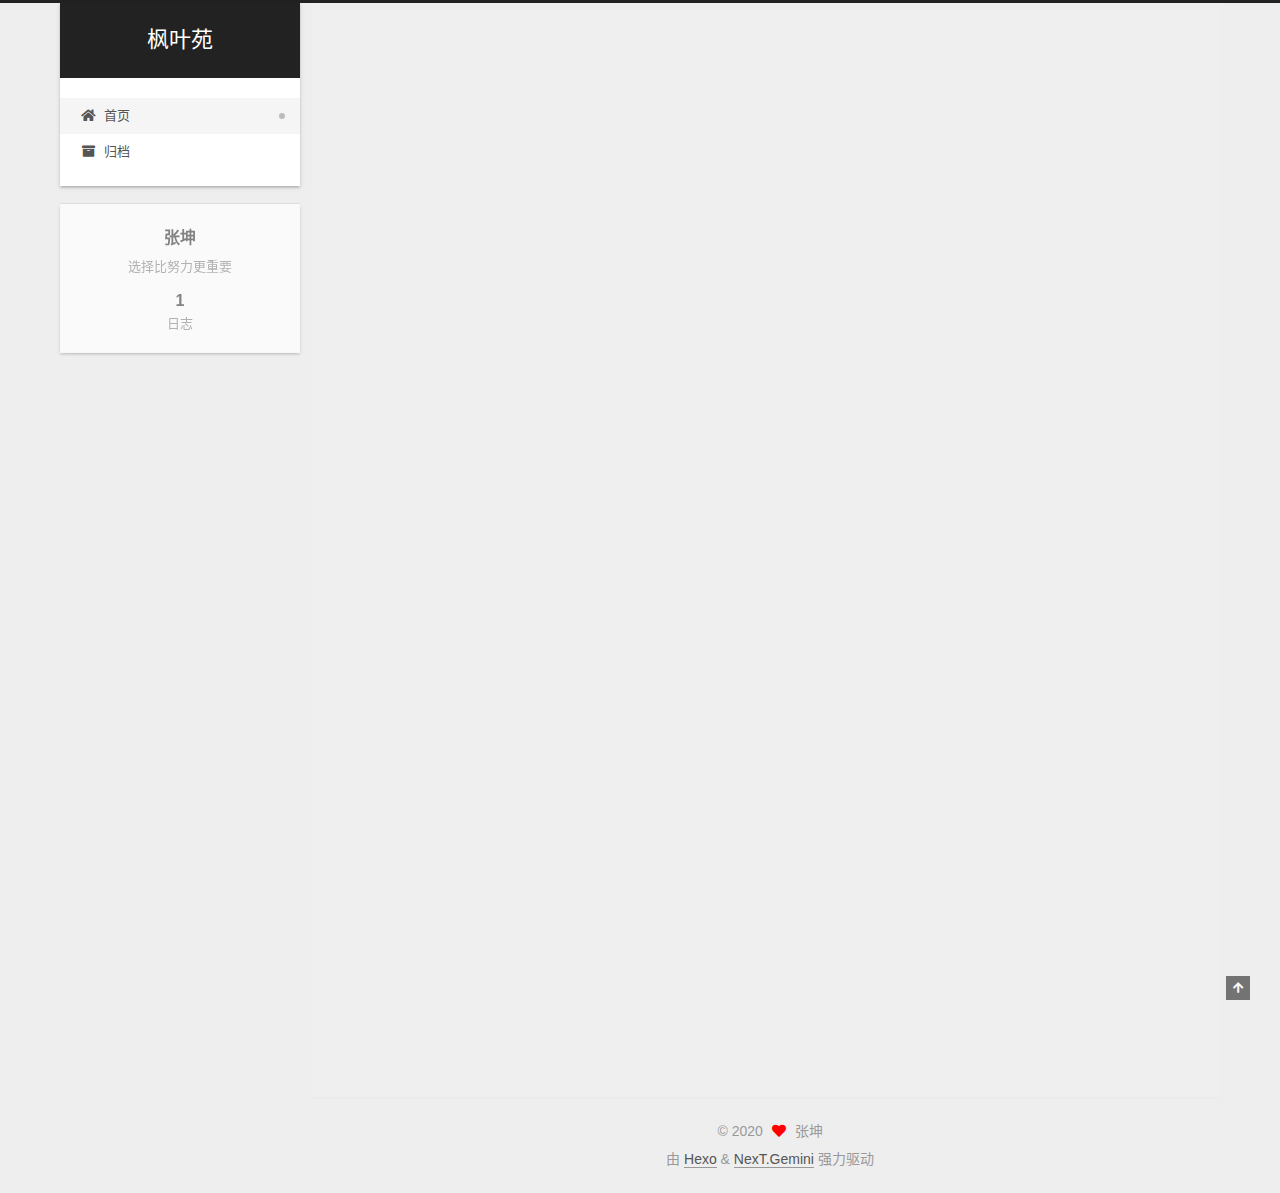
<file: index.html>
<!DOCTYPE html>
<html lang="zh-CN">
<head>
  <meta charset="UTF-8">
<meta name="viewport" content="width=device-width, initial-scale=1, maximum-scale=2">
<meta name="theme-color" content="#222">
<meta name="generator" content="Hexo 5.2.0">
  <link rel="apple-touch-icon" sizes="180x180" href="/images/apple-touch-icon-next.png">
  <link rel="icon" type="image/png" sizes="32x32" href="/images/favicon-32x32-next.png">
  <link rel="icon" type="image/png" sizes="16x16" href="/images/favicon-16x16-next.png">
  <link rel="mask-icon" href="/images/logo.svg" color="#222">

<link rel="stylesheet" href="/css/main.css">


<link rel="stylesheet" href="/lib/font-awesome/css/all.min.css">

<script id="hexo-configurations">
    var NexT = window.NexT || {};
    var CONFIG = {"hostname":"example.com","root":"/","scheme":"Gemini","version":"7.8.0","exturl":false,"sidebar":{"position":"left","display":"post","padding":18,"offset":12,"onmobile":false},"copycode":{"enable":false,"show_result":false,"style":null},"back2top":{"enable":true,"sidebar":false,"scrollpercent":false},"bookmark":{"enable":false,"color":"#222","save":"auto"},"fancybox":false,"mediumzoom":false,"lazyload":false,"pangu":false,"comments":{"style":"tabs","active":null,"storage":true,"lazyload":false,"nav":null},"algolia":{"hits":{"per_page":10},"labels":{"input_placeholder":"Search for Posts","hits_empty":"We didn't find any results for the search: ${query}","hits_stats":"${hits} results found in ${time} ms"}},"localsearch":{"enable":false,"trigger":"auto","top_n_per_article":1,"unescape":false,"preload":false},"motion":{"enable":true,"async":false,"transition":{"post_block":"fadeIn","post_header":"slideDownIn","post_body":"slideDownIn","coll_header":"slideLeftIn","sidebar":"slideUpIn"}}};
  </script>

  <meta name="description" content="选择比努力更重要">
<meta property="og:type" content="website">
<meta property="og:title" content="枫叶苑">
<meta property="og:url" content="http://example.com/index.html">
<meta property="og:site_name" content="枫叶苑">
<meta property="og:description" content="选择比努力更重要">
<meta property="og:locale" content="zh_CN">
<meta property="article:author" content="张坤">
<meta property="article:tag" content="努力，拼搏">
<meta name="twitter:card" content="summary">

<link rel="canonical" href="http://example.com/">


<script id="page-configurations">
  // https://hexo.io/docs/variables.html
  CONFIG.page = {
    sidebar: "",
    isHome : true,
    isPost : false,
    lang   : 'zh-CN'
  };
</script>

  <title>枫叶苑</title>
  






  <noscript>
  <style>
  .use-motion .brand,
  .use-motion .menu-item,
  .sidebar-inner,
  .use-motion .post-block,
  .use-motion .pagination,
  .use-motion .comments,
  .use-motion .post-header,
  .use-motion .post-body,
  .use-motion .collection-header { opacity: initial; }

  .use-motion .site-title,
  .use-motion .site-subtitle {
    opacity: initial;
    top: initial;
  }

  .use-motion .logo-line-before i { left: initial; }
  .use-motion .logo-line-after i { right: initial; }
  </style>
</noscript>

</head>

<body itemscope itemtype="http://schema.org/WebPage">
  <div class="container use-motion">
    <div class="headband"></div>

    <header class="header" itemscope itemtype="http://schema.org/WPHeader">
      <div class="header-inner"><div class="site-brand-container">
  <div class="site-nav-toggle">
    <div class="toggle" aria-label="切换导航栏">
      <span class="toggle-line toggle-line-first"></span>
      <span class="toggle-line toggle-line-middle"></span>
      <span class="toggle-line toggle-line-last"></span>
    </div>
  </div>

  <div class="site-meta">

    <a href="/" class="brand" rel="start">
      <span class="logo-line-before"><i></i></span>
      <h1 class="site-title">枫叶苑</h1>
      <span class="logo-line-after"><i></i></span>
    </a>
  </div>

  <div class="site-nav-right">
    <div class="toggle popup-trigger">
    </div>
  </div>
</div>




<nav class="site-nav">
  <ul id="menu" class="main-menu menu">
        <li class="menu-item menu-item-home">

    <a href="/" rel="section"><i class="fa fa-home fa-fw"></i>首页</a>

  </li>
        <li class="menu-item menu-item-archives">

    <a href="/archives/" rel="section"><i class="fa fa-archive fa-fw"></i>归档</a>

  </li>
  </ul>
</nav>




</div>
    </header>

    
  <div class="back-to-top">
    <i class="fa fa-arrow-up"></i>
    <span>0%</span>
  </div>


    <main class="main">
      <div class="main-inner">
        <div class="content-wrap">
          

          <div class="content index posts-expand">
            
      
  
  
  <article itemscope itemtype="http://schema.org/Article" class="post-block" lang="zh-CN">
    <link itemprop="mainEntityOfPage" href="http://example.com/2020/11/02/hello-world/">

    <span hidden itemprop="author" itemscope itemtype="http://schema.org/Person">
      <meta itemprop="image" content="/images/avatar.gif">
      <meta itemprop="name" content="张坤">
      <meta itemprop="description" content="选择比努力更重要">
    </span>

    <span hidden itemprop="publisher" itemscope itemtype="http://schema.org/Organization">
      <meta itemprop="name" content="枫叶苑">
    </span>
      <header class="post-header">
        <h2 class="post-title" itemprop="name headline">
          
            <a href="/2020/11/02/hello-world/" class="post-title-link" itemprop="url">Hello World</a>
        </h2>

        <div class="post-meta">
            <span class="post-meta-item">
              <span class="post-meta-item-icon">
                <i class="far fa-calendar"></i>
              </span>
              <span class="post-meta-item-text">发表于</span>

              <time title="创建时间：2020-11-02 09:47:13" itemprop="dateCreated datePublished" datetime="2020-11-02T09:47:13+08:00">2020-11-02</time>
            </span>

          

        </div>
      </header>

    
    
    
    <div class="post-body" itemprop="articleBody">

      
          <p>Welcome to <a target="_blank" rel="noopener" href="https://hexo.io/">Hexo</a>! This is your very first post. Check <a target="_blank" rel="noopener" href="https://hexo.io/docs/">documentation</a> for more info. If you get any problems when using Hexo, you can find the answer in <a target="_blank" rel="noopener" href="https://hexo.io/docs/troubleshooting.html">troubleshooting</a> or you can ask me on <a target="_blank" rel="noopener" href="https://github.com/hexojs/hexo/issues">GitHub</a>.</p>
<h2 id="Quick-Start"><a href="#Quick-Start" class="headerlink" title="Quick Start"></a>Quick Start</h2><h3 id="Create-a-new-post"><a href="#Create-a-new-post" class="headerlink" title="Create a new post"></a>Create a new post</h3><figure class="highlight bash"><table><tr><td class="gutter"><pre><span class="line">1</span><br></pre></td><td class="code"><pre><span class="line">$ hexo new <span class="string">&quot;My New Post&quot;</span></span><br></pre></td></tr></table></figure>

<p>More info: <a target="_blank" rel="noopener" href="https://hexo.io/docs/writing.html">Writing</a></p>
<h3 id="Run-server"><a href="#Run-server" class="headerlink" title="Run server"></a>Run server</h3><figure class="highlight bash"><table><tr><td class="gutter"><pre><span class="line">1</span><br></pre></td><td class="code"><pre><span class="line">$ hexo server</span><br></pre></td></tr></table></figure>

<p>More info: <a target="_blank" rel="noopener" href="https://hexo.io/docs/server.html">Server</a></p>
<h3 id="Generate-static-files"><a href="#Generate-static-files" class="headerlink" title="Generate static files"></a>Generate static files</h3><figure class="highlight bash"><table><tr><td class="gutter"><pre><span class="line">1</span><br></pre></td><td class="code"><pre><span class="line">$ hexo generate</span><br></pre></td></tr></table></figure>

<p>More info: <a target="_blank" rel="noopener" href="https://hexo.io/docs/generating.html">Generating</a></p>
<h3 id="Deploy-to-remote-sites"><a href="#Deploy-to-remote-sites" class="headerlink" title="Deploy to remote sites"></a>Deploy to remote sites</h3><figure class="highlight bash"><table><tr><td class="gutter"><pre><span class="line">1</span><br></pre></td><td class="code"><pre><span class="line">$ hexo deploy</span><br></pre></td></tr></table></figure>

<p>More info: <a target="_blank" rel="noopener" href="https://hexo.io/docs/one-command-deployment.html">Deployment</a></p>

      
    </div>

    
    
    
      <footer class="post-footer">
        <div class="post-eof"></div>
      </footer>
  </article>
  
  
  


  



          </div>
          

<script>
  window.addEventListener('tabs:register', () => {
    let { activeClass } = CONFIG.comments;
    if (CONFIG.comments.storage) {
      activeClass = localStorage.getItem('comments_active') || activeClass;
    }
    if (activeClass) {
      let activeTab = document.querySelector(`a[href="#comment-${activeClass}"]`);
      if (activeTab) {
        activeTab.click();
      }
    }
  });
  if (CONFIG.comments.storage) {
    window.addEventListener('tabs:click', event => {
      if (!event.target.matches('.tabs-comment .tab-content .tab-pane')) return;
      let commentClass = event.target.classList[1];
      localStorage.setItem('comments_active', commentClass);
    });
  }
</script>

        </div>
          
  
  <div class="toggle sidebar-toggle">
    <span class="toggle-line toggle-line-first"></span>
    <span class="toggle-line toggle-line-middle"></span>
    <span class="toggle-line toggle-line-last"></span>
  </div>

  <aside class="sidebar">
    <div class="sidebar-inner">

      <ul class="sidebar-nav motion-element">
        <li class="sidebar-nav-toc">
          文章目录
        </li>
        <li class="sidebar-nav-overview">
          站点概览
        </li>
      </ul>

      <!--noindex-->
      <div class="post-toc-wrap sidebar-panel">
      </div>
      <!--/noindex-->

      <div class="site-overview-wrap sidebar-panel">
        <div class="site-author motion-element" itemprop="author" itemscope itemtype="http://schema.org/Person">
  <p class="site-author-name" itemprop="name">张坤</p>
  <div class="site-description" itemprop="description">选择比努力更重要</div>
</div>
<div class="site-state-wrap motion-element">
  <nav class="site-state">
      <div class="site-state-item site-state-posts">
          <a href="/archives/">
        
          <span class="site-state-item-count">1</span>
          <span class="site-state-item-name">日志</span>
        </a>
      </div>
  </nav>
</div>



      </div>

    </div>
  </aside>
  <div id="sidebar-dimmer"></div>


      </div>
    </main>

    <footer class="footer">
      <div class="footer-inner">
        

        

<div class="copyright">
  
  &copy; 
  <span itemprop="copyrightYear">2020</span>
  <span class="with-love">
    <i class="fa fa-heart"></i>
  </span>
  <span class="author" itemprop="copyrightHolder">张坤</span>
</div>
  <div class="powered-by">由 <a href="https://hexo.io/" class="theme-link" rel="noopener" target="_blank">Hexo</a> & <a href="https://theme-next.org/" class="theme-link" rel="noopener" target="_blank">NexT.Gemini</a> 强力驱动
  </div>

        








      </div>
    </footer>
  </div>

  
  <script src="/lib/anime.min.js"></script>
  <script src="/lib/velocity/velocity.min.js"></script>
  <script src="/lib/velocity/velocity.ui.min.js"></script>

<script src="/js/utils.js"></script>

<script src="/js/motion.js"></script>


<script src="/js/schemes/pisces.js"></script>


<script src="/js/next-boot.js"></script>




  















  

  

</body>
</html>
</file>
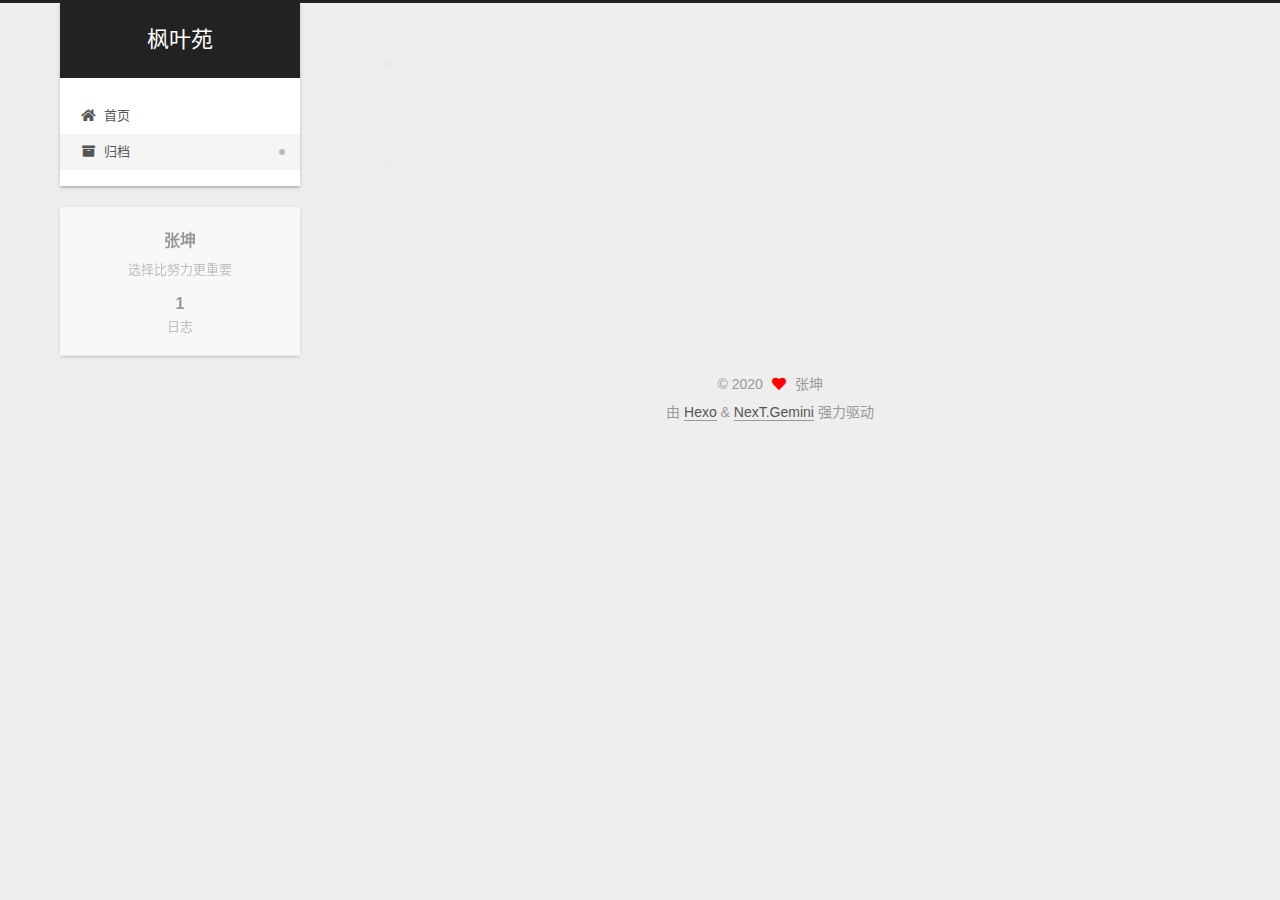
<file: archives/index.html>
<!DOCTYPE html>
<html lang="zh-CN">
<head>
  <meta charset="UTF-8">
<meta name="viewport" content="width=device-width, initial-scale=1, maximum-scale=2">
<meta name="theme-color" content="#222">
<meta name="generator" content="Hexo 5.2.0">
  <link rel="apple-touch-icon" sizes="180x180" href="/images/apple-touch-icon-next.png">
  <link rel="icon" type="image/png" sizes="32x32" href="/images/favicon-32x32-next.png">
  <link rel="icon" type="image/png" sizes="16x16" href="/images/favicon-16x16-next.png">
  <link rel="mask-icon" href="/images/logo.svg" color="#222">

<link rel="stylesheet" href="/css/main.css">


<link rel="stylesheet" href="/lib/font-awesome/css/all.min.css">

<script id="hexo-configurations">
    var NexT = window.NexT || {};
    var CONFIG = {"hostname":"example.com","root":"/","scheme":"Gemini","version":"7.8.0","exturl":false,"sidebar":{"position":"left","display":"post","padding":18,"offset":12,"onmobile":false},"copycode":{"enable":false,"show_result":false,"style":null},"back2top":{"enable":true,"sidebar":false,"scrollpercent":false},"bookmark":{"enable":false,"color":"#222","save":"auto"},"fancybox":false,"mediumzoom":false,"lazyload":false,"pangu":false,"comments":{"style":"tabs","active":null,"storage":true,"lazyload":false,"nav":null},"algolia":{"hits":{"per_page":10},"labels":{"input_placeholder":"Search for Posts","hits_empty":"We didn't find any results for the search: ${query}","hits_stats":"${hits} results found in ${time} ms"}},"localsearch":{"enable":false,"trigger":"auto","top_n_per_article":1,"unescape":false,"preload":false},"motion":{"enable":true,"async":false,"transition":{"post_block":"fadeIn","post_header":"slideDownIn","post_body":"slideDownIn","coll_header":"slideLeftIn","sidebar":"slideUpIn"}}};
  </script>

  <meta name="description" content="选择比努力更重要">
<meta property="og:type" content="website">
<meta property="og:title" content="枫叶苑">
<meta property="og:url" content="http://example.com/archives/index.html">
<meta property="og:site_name" content="枫叶苑">
<meta property="og:description" content="选择比努力更重要">
<meta property="og:locale" content="zh_CN">
<meta property="article:author" content="张坤">
<meta property="article:tag" content="努力，拼搏">
<meta name="twitter:card" content="summary">

<link rel="canonical" href="http://example.com/archives/">


<script id="page-configurations">
  // https://hexo.io/docs/variables.html
  CONFIG.page = {
    sidebar: "",
    isHome : false,
    isPost : false,
    lang   : 'zh-CN'
  };
</script>

  <title>归档 | 枫叶苑</title>
  






  <noscript>
  <style>
  .use-motion .brand,
  .use-motion .menu-item,
  .sidebar-inner,
  .use-motion .post-block,
  .use-motion .pagination,
  .use-motion .comments,
  .use-motion .post-header,
  .use-motion .post-body,
  .use-motion .collection-header { opacity: initial; }

  .use-motion .site-title,
  .use-motion .site-subtitle {
    opacity: initial;
    top: initial;
  }

  .use-motion .logo-line-before i { left: initial; }
  .use-motion .logo-line-after i { right: initial; }
  </style>
</noscript>

</head>

<body itemscope itemtype="http://schema.org/WebPage">
  <div class="container use-motion">
    <div class="headband"></div>

    <header class="header" itemscope itemtype="http://schema.org/WPHeader">
      <div class="header-inner"><div class="site-brand-container">
  <div class="site-nav-toggle">
    <div class="toggle" aria-label="切换导航栏">
      <span class="toggle-line toggle-line-first"></span>
      <span class="toggle-line toggle-line-middle"></span>
      <span class="toggle-line toggle-line-last"></span>
    </div>
  </div>

  <div class="site-meta">

    <a href="/" class="brand" rel="start">
      <span class="logo-line-before"><i></i></span>
      <h1 class="site-title">枫叶苑</h1>
      <span class="logo-line-after"><i></i></span>
    </a>
  </div>

  <div class="site-nav-right">
    <div class="toggle popup-trigger">
    </div>
  </div>
</div>




<nav class="site-nav">
  <ul id="menu" class="main-menu menu">
        <li class="menu-item menu-item-home">

    <a href="/" rel="section"><i class="fa fa-home fa-fw"></i>首页</a>

  </li>
        <li class="menu-item menu-item-archives">

    <a href="/archives/" rel="section"><i class="fa fa-archive fa-fw"></i>归档</a>

  </li>
  </ul>
</nav>




</div>
    </header>

    
  <div class="back-to-top">
    <i class="fa fa-arrow-up"></i>
    <span>0%</span>
  </div>


    <main class="main">
      <div class="main-inner">
        <div class="content-wrap">
          

          <div class="content archive">
            

  
  
  
  <div class="post-block">
    <div class="posts-collapse">
      <div class="collection-title">
        <span class="collection-header">嗯..! 目前共计 1 篇日志。 继续努力。</span>
      </div>

      
    <div class="collection-year">
      <span class="collection-header">2020</span>
    </div>

  <article itemscope itemtype="http://schema.org/Article">
    <header class="post-header">

      <div class="post-meta">
        <time itemprop="dateCreated"
              datetime="2020-11-02T09:47:13+08:00"
              content="2020-11-02">
          11-02
        </time>
      </div>

      <div class="post-title">
          <a class="post-title-link" href="/2020/11/02/hello-world/" itemprop="url">
            <span itemprop="name">Hello World</span>
          </a>
      </div>

    </header>
  </article>


    </div>
  </div>
  
  
  

  



          </div>
          

<script>
  window.addEventListener('tabs:register', () => {
    let { activeClass } = CONFIG.comments;
    if (CONFIG.comments.storage) {
      activeClass = localStorage.getItem('comments_active') || activeClass;
    }
    if (activeClass) {
      let activeTab = document.querySelector(`a[href="#comment-${activeClass}"]`);
      if (activeTab) {
        activeTab.click();
      }
    }
  });
  if (CONFIG.comments.storage) {
    window.addEventListener('tabs:click', event => {
      if (!event.target.matches('.tabs-comment .tab-content .tab-pane')) return;
      let commentClass = event.target.classList[1];
      localStorage.setItem('comments_active', commentClass);
    });
  }
</script>

        </div>
          
  
  <div class="toggle sidebar-toggle">
    <span class="toggle-line toggle-line-first"></span>
    <span class="toggle-line toggle-line-middle"></span>
    <span class="toggle-line toggle-line-last"></span>
  </div>

  <aside class="sidebar">
    <div class="sidebar-inner">

      <ul class="sidebar-nav motion-element">
        <li class="sidebar-nav-toc">
          文章目录
        </li>
        <li class="sidebar-nav-overview">
          站点概览
        </li>
      </ul>

      <!--noindex-->
      <div class="post-toc-wrap sidebar-panel">
      </div>
      <!--/noindex-->

      <div class="site-overview-wrap sidebar-panel">
        <div class="site-author motion-element" itemprop="author" itemscope itemtype="http://schema.org/Person">
  <p class="site-author-name" itemprop="name">张坤</p>
  <div class="site-description" itemprop="description">选择比努力更重要</div>
</div>
<div class="site-state-wrap motion-element">
  <nav class="site-state">
      <div class="site-state-item site-state-posts">
          <a href="/archives/">
        
          <span class="site-state-item-count">1</span>
          <span class="site-state-item-name">日志</span>
        </a>
      </div>
  </nav>
</div>



      </div>

    </div>
  </aside>
  <div id="sidebar-dimmer"></div>


      </div>
    </main>

    <footer class="footer">
      <div class="footer-inner">
        

        

<div class="copyright">
  
  &copy; 
  <span itemprop="copyrightYear">2020</span>
  <span class="with-love">
    <i class="fa fa-heart"></i>
  </span>
  <span class="author" itemprop="copyrightHolder">张坤</span>
</div>
  <div class="powered-by">由 <a href="https://hexo.io/" class="theme-link" rel="noopener" target="_blank">Hexo</a> & <a href="https://theme-next.org/" class="theme-link" rel="noopener" target="_blank">NexT.Gemini</a> 强力驱动
  </div>

        








      </div>
    </footer>
  </div>

  
  <script src="/lib/anime.min.js"></script>
  <script src="/lib/velocity/velocity.min.js"></script>
  <script src="/lib/velocity/velocity.ui.min.js"></script>

<script src="/js/utils.js"></script>

<script src="/js/motion.js"></script>


<script src="/js/schemes/pisces.js"></script>


<script src="/js/next-boot.js"></script>




  















  

  

</body>
</html>
</file>
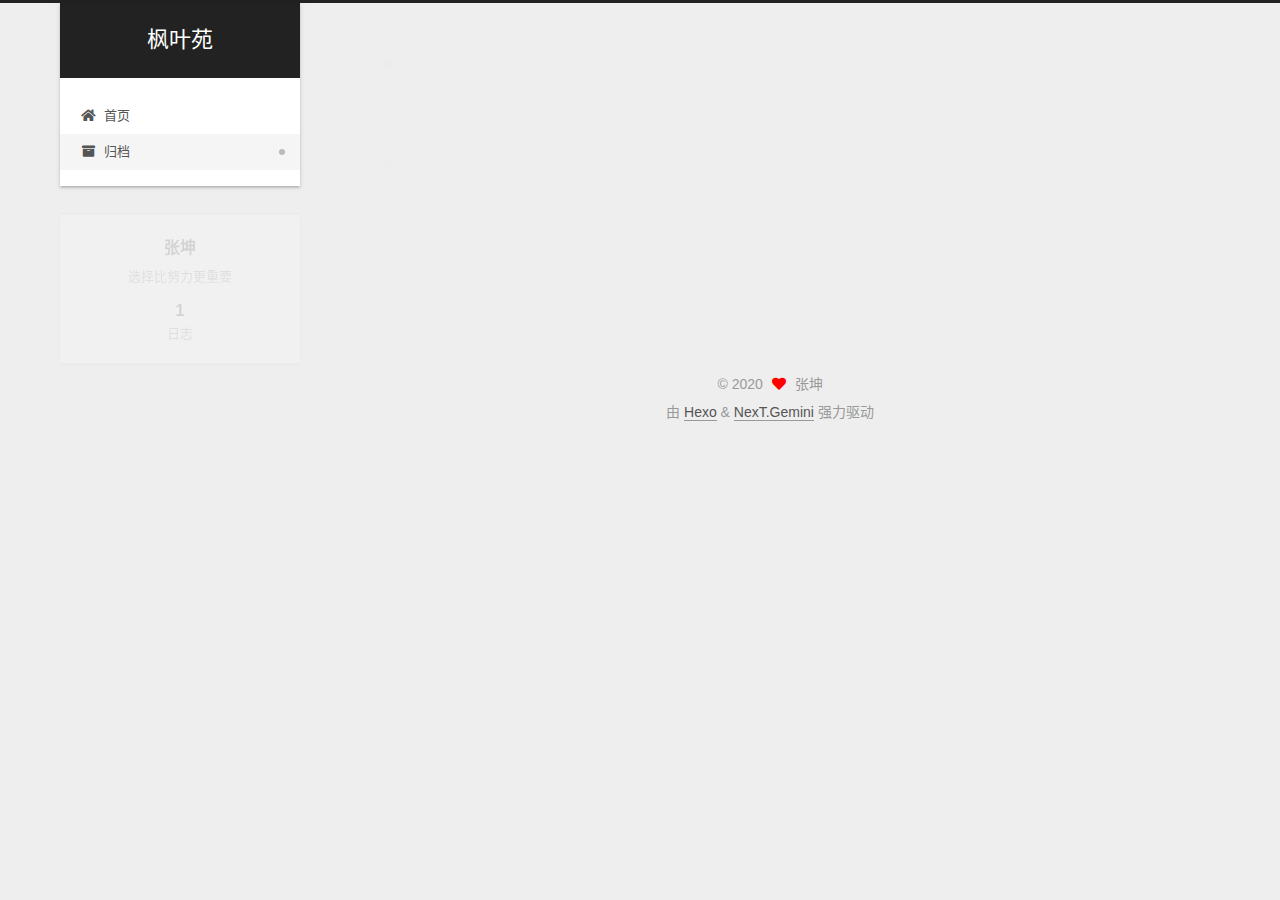
<file: archives/2020/index.html>
<!DOCTYPE html>
<html lang="zh-CN">
<head>
  <meta charset="UTF-8">
<meta name="viewport" content="width=device-width, initial-scale=1, maximum-scale=2">
<meta name="theme-color" content="#222">
<meta name="generator" content="Hexo 5.2.0">
  <link rel="apple-touch-icon" sizes="180x180" href="/images/apple-touch-icon-next.png">
  <link rel="icon" type="image/png" sizes="32x32" href="/images/favicon-32x32-next.png">
  <link rel="icon" type="image/png" sizes="16x16" href="/images/favicon-16x16-next.png">
  <link rel="mask-icon" href="/images/logo.svg" color="#222">

<link rel="stylesheet" href="/css/main.css">


<link rel="stylesheet" href="/lib/font-awesome/css/all.min.css">

<script id="hexo-configurations">
    var NexT = window.NexT || {};
    var CONFIG = {"hostname":"example.com","root":"/","scheme":"Gemini","version":"7.8.0","exturl":false,"sidebar":{"position":"left","display":"post","padding":18,"offset":12,"onmobile":false},"copycode":{"enable":false,"show_result":false,"style":null},"back2top":{"enable":true,"sidebar":false,"scrollpercent":false},"bookmark":{"enable":false,"color":"#222","save":"auto"},"fancybox":false,"mediumzoom":false,"lazyload":false,"pangu":false,"comments":{"style":"tabs","active":null,"storage":true,"lazyload":false,"nav":null},"algolia":{"hits":{"per_page":10},"labels":{"input_placeholder":"Search for Posts","hits_empty":"We didn't find any results for the search: ${query}","hits_stats":"${hits} results found in ${time} ms"}},"localsearch":{"enable":false,"trigger":"auto","top_n_per_article":1,"unescape":false,"preload":false},"motion":{"enable":true,"async":false,"transition":{"post_block":"fadeIn","post_header":"slideDownIn","post_body":"slideDownIn","coll_header":"slideLeftIn","sidebar":"slideUpIn"}}};
  </script>

  <meta name="description" content="选择比努力更重要">
<meta property="og:type" content="website">
<meta property="og:title" content="枫叶苑">
<meta property="og:url" content="http://example.com/archives/2020/index.html">
<meta property="og:site_name" content="枫叶苑">
<meta property="og:description" content="选择比努力更重要">
<meta property="og:locale" content="zh_CN">
<meta property="article:author" content="张坤">
<meta property="article:tag" content="努力，拼搏">
<meta name="twitter:card" content="summary">

<link rel="canonical" href="http://example.com/archives/2020/">


<script id="page-configurations">
  // https://hexo.io/docs/variables.html
  CONFIG.page = {
    sidebar: "",
    isHome : false,
    isPost : false,
    lang   : 'zh-CN'
  };
</script>

  <title>归档 | 枫叶苑</title>
  






  <noscript>
  <style>
  .use-motion .brand,
  .use-motion .menu-item,
  .sidebar-inner,
  .use-motion .post-block,
  .use-motion .pagination,
  .use-motion .comments,
  .use-motion .post-header,
  .use-motion .post-body,
  .use-motion .collection-header { opacity: initial; }

  .use-motion .site-title,
  .use-motion .site-subtitle {
    opacity: initial;
    top: initial;
  }

  .use-motion .logo-line-before i { left: initial; }
  .use-motion .logo-line-after i { right: initial; }
  </style>
</noscript>

</head>

<body itemscope itemtype="http://schema.org/WebPage">
  <div class="container use-motion">
    <div class="headband"></div>

    <header class="header" itemscope itemtype="http://schema.org/WPHeader">
      <div class="header-inner"><div class="site-brand-container">
  <div class="site-nav-toggle">
    <div class="toggle" aria-label="切换导航栏">
      <span class="toggle-line toggle-line-first"></span>
      <span class="toggle-line toggle-line-middle"></span>
      <span class="toggle-line toggle-line-last"></span>
    </div>
  </div>

  <div class="site-meta">

    <a href="/" class="brand" rel="start">
      <span class="logo-line-before"><i></i></span>
      <h1 class="site-title">枫叶苑</h1>
      <span class="logo-line-after"><i></i></span>
    </a>
  </div>

  <div class="site-nav-right">
    <div class="toggle popup-trigger">
    </div>
  </div>
</div>




<nav class="site-nav">
  <ul id="menu" class="main-menu menu">
        <li class="menu-item menu-item-home">

    <a href="/" rel="section"><i class="fa fa-home fa-fw"></i>首页</a>

  </li>
        <li class="menu-item menu-item-archives">

    <a href="/archives/" rel="section"><i class="fa fa-archive fa-fw"></i>归档</a>

  </li>
  </ul>
</nav>




</div>
    </header>

    
  <div class="back-to-top">
    <i class="fa fa-arrow-up"></i>
    <span>0%</span>
  </div>


    <main class="main">
      <div class="main-inner">
        <div class="content-wrap">
          

          <div class="content archive">
            

  
  
  
  <div class="post-block">
    <div class="posts-collapse">
      <div class="collection-title">
        <span class="collection-header">嗯..! 目前共计 1 篇日志。 继续努力。</span>
      </div>

      
    <div class="collection-year">
      <span class="collection-header">2020</span>
    </div>

  <article itemscope itemtype="http://schema.org/Article">
    <header class="post-header">

      <div class="post-meta">
        <time itemprop="dateCreated"
              datetime="2020-11-02T09:47:13+08:00"
              content="2020-11-02">
          11-02
        </time>
      </div>

      <div class="post-title">
          <a class="post-title-link" href="/2020/11/02/hello-world/" itemprop="url">
            <span itemprop="name">Hello World</span>
          </a>
      </div>

    </header>
  </article>


    </div>
  </div>
  
  
  

  



          </div>
          

<script>
  window.addEventListener('tabs:register', () => {
    let { activeClass } = CONFIG.comments;
    if (CONFIG.comments.storage) {
      activeClass = localStorage.getItem('comments_active') || activeClass;
    }
    if (activeClass) {
      let activeTab = document.querySelector(`a[href="#comment-${activeClass}"]`);
      if (activeTab) {
        activeTab.click();
      }
    }
  });
  if (CONFIG.comments.storage) {
    window.addEventListener('tabs:click', event => {
      if (!event.target.matches('.tabs-comment .tab-content .tab-pane')) return;
      let commentClass = event.target.classList[1];
      localStorage.setItem('comments_active', commentClass);
    });
  }
</script>

        </div>
          
  
  <div class="toggle sidebar-toggle">
    <span class="toggle-line toggle-line-first"></span>
    <span class="toggle-line toggle-line-middle"></span>
    <span class="toggle-line toggle-line-last"></span>
  </div>

  <aside class="sidebar">
    <div class="sidebar-inner">

      <ul class="sidebar-nav motion-element">
        <li class="sidebar-nav-toc">
          文章目录
        </li>
        <li class="sidebar-nav-overview">
          站点概览
        </li>
      </ul>

      <!--noindex-->
      <div class="post-toc-wrap sidebar-panel">
      </div>
      <!--/noindex-->

      <div class="site-overview-wrap sidebar-panel">
        <div class="site-author motion-element" itemprop="author" itemscope itemtype="http://schema.org/Person">
  <p class="site-author-name" itemprop="name">张坤</p>
  <div class="site-description" itemprop="description">选择比努力更重要</div>
</div>
<div class="site-state-wrap motion-element">
  <nav class="site-state">
      <div class="site-state-item site-state-posts">
          <a href="/archives/">
        
          <span class="site-state-item-count">1</span>
          <span class="site-state-item-name">日志</span>
        </a>
      </div>
  </nav>
</div>



      </div>

    </div>
  </aside>
  <div id="sidebar-dimmer"></div>


      </div>
    </main>

    <footer class="footer">
      <div class="footer-inner">
        

        

<div class="copyright">
  
  &copy; 
  <span itemprop="copyrightYear">2020</span>
  <span class="with-love">
    <i class="fa fa-heart"></i>
  </span>
  <span class="author" itemprop="copyrightHolder">张坤</span>
</div>
  <div class="powered-by">由 <a href="https://hexo.io/" class="theme-link" rel="noopener" target="_blank">Hexo</a> & <a href="https://theme-next.org/" class="theme-link" rel="noopener" target="_blank">NexT.Gemini</a> 强力驱动
  </div>

        








      </div>
    </footer>
  </div>

  
  <script src="/lib/anime.min.js"></script>
  <script src="/lib/velocity/velocity.min.js"></script>
  <script src="/lib/velocity/velocity.ui.min.js"></script>

<script src="/js/utils.js"></script>

<script src="/js/motion.js"></script>


<script src="/js/schemes/pisces.js"></script>


<script src="/js/next-boot.js"></script>




  















  

  

</body>
</html>
</file>
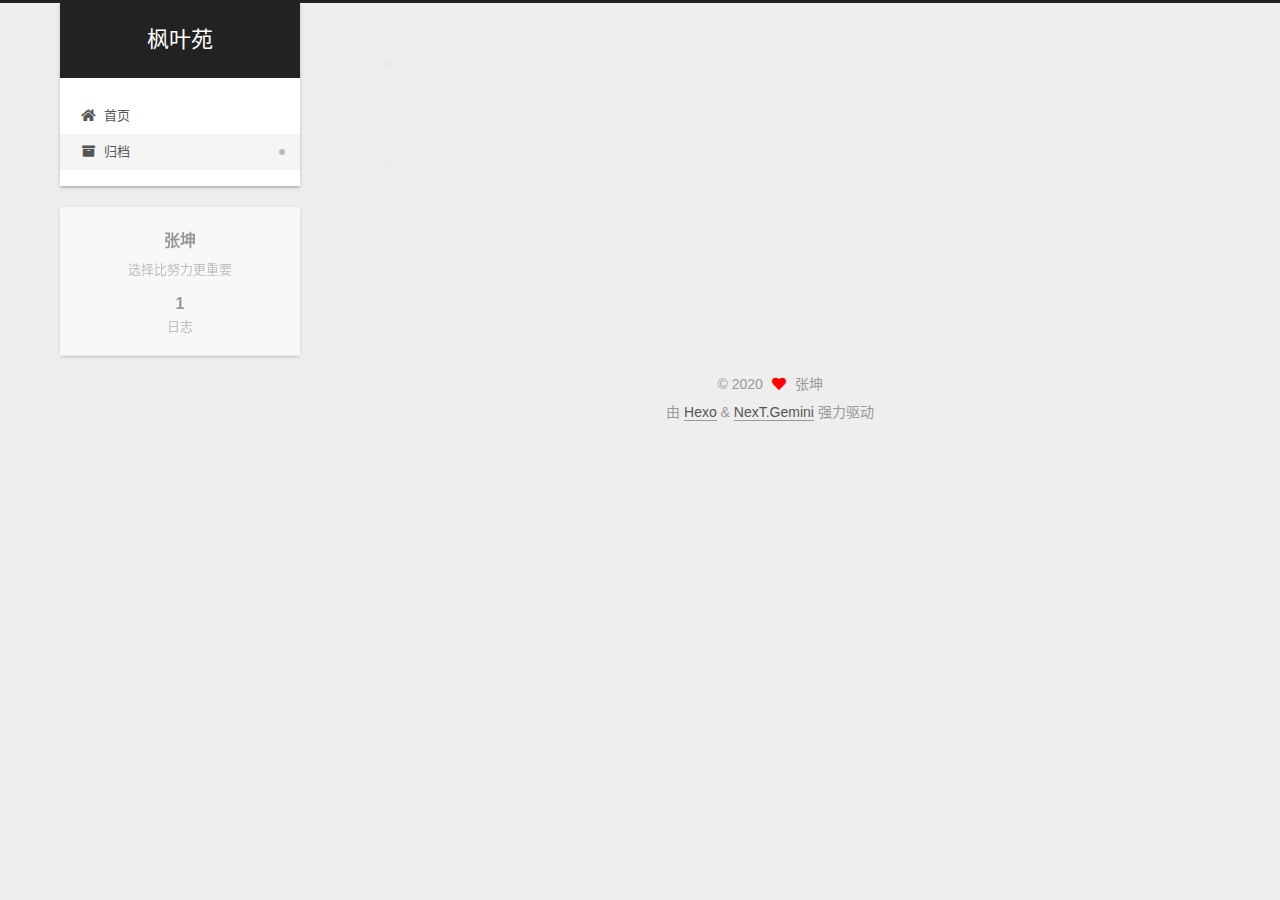
<file: archives/2020/11/index.html>
<!DOCTYPE html>
<html lang="zh-CN">
<head>
  <meta charset="UTF-8">
<meta name="viewport" content="width=device-width, initial-scale=1, maximum-scale=2">
<meta name="theme-color" content="#222">
<meta name="generator" content="Hexo 5.2.0">
  <link rel="apple-touch-icon" sizes="180x180" href="/images/apple-touch-icon-next.png">
  <link rel="icon" type="image/png" sizes="32x32" href="/images/favicon-32x32-next.png">
  <link rel="icon" type="image/png" sizes="16x16" href="/images/favicon-16x16-next.png">
  <link rel="mask-icon" href="/images/logo.svg" color="#222">

<link rel="stylesheet" href="/css/main.css">


<link rel="stylesheet" href="/lib/font-awesome/css/all.min.css">

<script id="hexo-configurations">
    var NexT = window.NexT || {};
    var CONFIG = {"hostname":"example.com","root":"/","scheme":"Gemini","version":"7.8.0","exturl":false,"sidebar":{"position":"left","display":"post","padding":18,"offset":12,"onmobile":false},"copycode":{"enable":false,"show_result":false,"style":null},"back2top":{"enable":true,"sidebar":false,"scrollpercent":false},"bookmark":{"enable":false,"color":"#222","save":"auto"},"fancybox":false,"mediumzoom":false,"lazyload":false,"pangu":false,"comments":{"style":"tabs","active":null,"storage":true,"lazyload":false,"nav":null},"algolia":{"hits":{"per_page":10},"labels":{"input_placeholder":"Search for Posts","hits_empty":"We didn't find any results for the search: ${query}","hits_stats":"${hits} results found in ${time} ms"}},"localsearch":{"enable":false,"trigger":"auto","top_n_per_article":1,"unescape":false,"preload":false},"motion":{"enable":true,"async":false,"transition":{"post_block":"fadeIn","post_header":"slideDownIn","post_body":"slideDownIn","coll_header":"slideLeftIn","sidebar":"slideUpIn"}}};
  </script>

  <meta name="description" content="选择比努力更重要">
<meta property="og:type" content="website">
<meta property="og:title" content="枫叶苑">
<meta property="og:url" content="http://example.com/archives/2020/11/index.html">
<meta property="og:site_name" content="枫叶苑">
<meta property="og:description" content="选择比努力更重要">
<meta property="og:locale" content="zh_CN">
<meta property="article:author" content="张坤">
<meta property="article:tag" content="努力，拼搏">
<meta name="twitter:card" content="summary">

<link rel="canonical" href="http://example.com/archives/2020/11/">


<script id="page-configurations">
  // https://hexo.io/docs/variables.html
  CONFIG.page = {
    sidebar: "",
    isHome : false,
    isPost : false,
    lang   : 'zh-CN'
  };
</script>

  <title>归档 | 枫叶苑</title>
  






  <noscript>
  <style>
  .use-motion .brand,
  .use-motion .menu-item,
  .sidebar-inner,
  .use-motion .post-block,
  .use-motion .pagination,
  .use-motion .comments,
  .use-motion .post-header,
  .use-motion .post-body,
  .use-motion .collection-header { opacity: initial; }

  .use-motion .site-title,
  .use-motion .site-subtitle {
    opacity: initial;
    top: initial;
  }

  .use-motion .logo-line-before i { left: initial; }
  .use-motion .logo-line-after i { right: initial; }
  </style>
</noscript>

</head>

<body itemscope itemtype="http://schema.org/WebPage">
  <div class="container use-motion">
    <div class="headband"></div>

    <header class="header" itemscope itemtype="http://schema.org/WPHeader">
      <div class="header-inner"><div class="site-brand-container">
  <div class="site-nav-toggle">
    <div class="toggle" aria-label="切换导航栏">
      <span class="toggle-line toggle-line-first"></span>
      <span class="toggle-line toggle-line-middle"></span>
      <span class="toggle-line toggle-line-last"></span>
    </div>
  </div>

  <div class="site-meta">

    <a href="/" class="brand" rel="start">
      <span class="logo-line-before"><i></i></span>
      <h1 class="site-title">枫叶苑</h1>
      <span class="logo-line-after"><i></i></span>
    </a>
  </div>

  <div class="site-nav-right">
    <div class="toggle popup-trigger">
    </div>
  </div>
</div>




<nav class="site-nav">
  <ul id="menu" class="main-menu menu">
        <li class="menu-item menu-item-home">

    <a href="/" rel="section"><i class="fa fa-home fa-fw"></i>首页</a>

  </li>
        <li class="menu-item menu-item-archives">

    <a href="/archives/" rel="section"><i class="fa fa-archive fa-fw"></i>归档</a>

  </li>
  </ul>
</nav>




</div>
    </header>

    
  <div class="back-to-top">
    <i class="fa fa-arrow-up"></i>
    <span>0%</span>
  </div>


    <main class="main">
      <div class="main-inner">
        <div class="content-wrap">
          

          <div class="content archive">
            

  
  
  
  <div class="post-block">
    <div class="posts-collapse">
      <div class="collection-title">
        <span class="collection-header">嗯..! 目前共计 1 篇日志。 继续努力。</span>
      </div>

      
    <div class="collection-year">
      <span class="collection-header">2020</span>
    </div>

  <article itemscope itemtype="http://schema.org/Article">
    <header class="post-header">

      <div class="post-meta">
        <time itemprop="dateCreated"
              datetime="2020-11-02T09:47:13+08:00"
              content="2020-11-02">
          11-02
        </time>
      </div>

      <div class="post-title">
          <a class="post-title-link" href="/2020/11/02/hello-world/" itemprop="url">
            <span itemprop="name">Hello World</span>
          </a>
      </div>

    </header>
  </article>


    </div>
  </div>
  
  
  

  



          </div>
          

<script>
  window.addEventListener('tabs:register', () => {
    let { activeClass } = CONFIG.comments;
    if (CONFIG.comments.storage) {
      activeClass = localStorage.getItem('comments_active') || activeClass;
    }
    if (activeClass) {
      let activeTab = document.querySelector(`a[href="#comment-${activeClass}"]`);
      if (activeTab) {
        activeTab.click();
      }
    }
  });
  if (CONFIG.comments.storage) {
    window.addEventListener('tabs:click', event => {
      if (!event.target.matches('.tabs-comment .tab-content .tab-pane')) return;
      let commentClass = event.target.classList[1];
      localStorage.setItem('comments_active', commentClass);
    });
  }
</script>

        </div>
          
  
  <div class="toggle sidebar-toggle">
    <span class="toggle-line toggle-line-first"></span>
    <span class="toggle-line toggle-line-middle"></span>
    <span class="toggle-line toggle-line-last"></span>
  </div>

  <aside class="sidebar">
    <div class="sidebar-inner">

      <ul class="sidebar-nav motion-element">
        <li class="sidebar-nav-toc">
          文章目录
        </li>
        <li class="sidebar-nav-overview">
          站点概览
        </li>
      </ul>

      <!--noindex-->
      <div class="post-toc-wrap sidebar-panel">
      </div>
      <!--/noindex-->

      <div class="site-overview-wrap sidebar-panel">
        <div class="site-author motion-element" itemprop="author" itemscope itemtype="http://schema.org/Person">
  <p class="site-author-name" itemprop="name">张坤</p>
  <div class="site-description" itemprop="description">选择比努力更重要</div>
</div>
<div class="site-state-wrap motion-element">
  <nav class="site-state">
      <div class="site-state-item site-state-posts">
          <a href="/archives/">
        
          <span class="site-state-item-count">1</span>
          <span class="site-state-item-name">日志</span>
        </a>
      </div>
  </nav>
</div>



      </div>

    </div>
  </aside>
  <div id="sidebar-dimmer"></div>


      </div>
    </main>

    <footer class="footer">
      <div class="footer-inner">
        

        

<div class="copyright">
  
  &copy; 
  <span itemprop="copyrightYear">2020</span>
  <span class="with-love">
    <i class="fa fa-heart"></i>
  </span>
  <span class="author" itemprop="copyrightHolder">张坤</span>
</div>
  <div class="powered-by">由 <a href="https://hexo.io/" class="theme-link" rel="noopener" target="_blank">Hexo</a> & <a href="https://theme-next.org/" class="theme-link" rel="noopener" target="_blank">NexT.Gemini</a> 强力驱动
  </div>

        








      </div>
    </footer>
  </div>

  
  <script src="/lib/anime.min.js"></script>
  <script src="/lib/velocity/velocity.min.js"></script>
  <script src="/lib/velocity/velocity.ui.min.js"></script>

<script src="/js/utils.js"></script>

<script src="/js/motion.js"></script>


<script src="/js/schemes/pisces.js"></script>


<script src="/js/next-boot.js"></script>




  















  

  

</body>
</html>
</file>
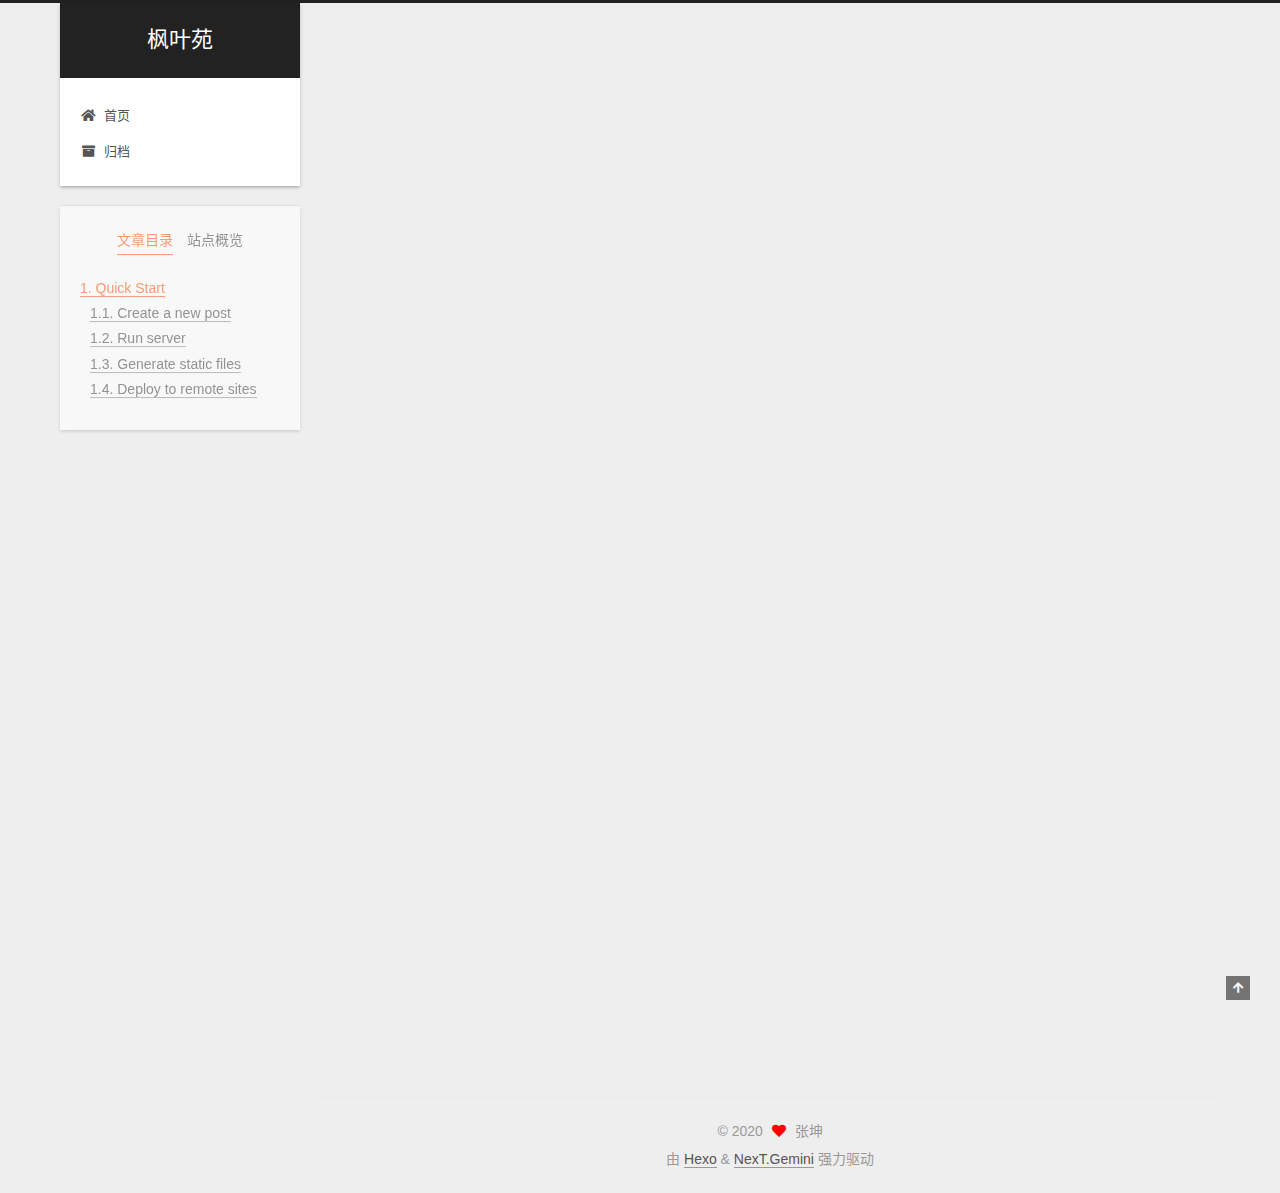
<file: 2020/11/02/hello-world/index.html>
<!DOCTYPE html>
<html lang="zh-CN">
<head>
  <meta charset="UTF-8">
<meta name="viewport" content="width=device-width, initial-scale=1, maximum-scale=2">
<meta name="theme-color" content="#222">
<meta name="generator" content="Hexo 5.2.0">
  <link rel="apple-touch-icon" sizes="180x180" href="/images/apple-touch-icon-next.png">
  <link rel="icon" type="image/png" sizes="32x32" href="/images/favicon-32x32-next.png">
  <link rel="icon" type="image/png" sizes="16x16" href="/images/favicon-16x16-next.png">
  <link rel="mask-icon" href="/images/logo.svg" color="#222">

<link rel="stylesheet" href="/css/main.css">


<link rel="stylesheet" href="/lib/font-awesome/css/all.min.css">

<script id="hexo-configurations">
    var NexT = window.NexT || {};
    var CONFIG = {"hostname":"example.com","root":"/","scheme":"Gemini","version":"7.8.0","exturl":false,"sidebar":{"position":"left","display":"post","padding":18,"offset":12,"onmobile":false},"copycode":{"enable":false,"show_result":false,"style":null},"back2top":{"enable":true,"sidebar":false,"scrollpercent":false},"bookmark":{"enable":false,"color":"#222","save":"auto"},"fancybox":false,"mediumzoom":false,"lazyload":false,"pangu":false,"comments":{"style":"tabs","active":null,"storage":true,"lazyload":false,"nav":null},"algolia":{"hits":{"per_page":10},"labels":{"input_placeholder":"Search for Posts","hits_empty":"We didn't find any results for the search: ${query}","hits_stats":"${hits} results found in ${time} ms"}},"localsearch":{"enable":false,"trigger":"auto","top_n_per_article":1,"unescape":false,"preload":false},"motion":{"enable":true,"async":false,"transition":{"post_block":"fadeIn","post_header":"slideDownIn","post_body":"slideDownIn","coll_header":"slideLeftIn","sidebar":"slideUpIn"}}};
  </script>

  <meta name="description" content="Welcome to Hexo! This is your very first post. Check documentation for more info. If you get any problems when using Hexo, you can find the answer in troubleshooting or you can ask me on GitHub. Quick">
<meta property="og:type" content="article">
<meta property="og:title" content="Hello World">
<meta property="og:url" content="http://example.com/2020/11/02/hello-world/index.html">
<meta property="og:site_name" content="枫叶苑">
<meta property="og:description" content="Welcome to Hexo! This is your very first post. Check documentation for more info. If you get any problems when using Hexo, you can find the answer in troubleshooting or you can ask me on GitHub. Quick">
<meta property="og:locale" content="zh_CN">
<meta property="article:published_time" content="2020-11-02T01:47:13.119Z">
<meta property="article:modified_time" content="2020-11-02T01:47:13.119Z">
<meta property="article:author" content="张坤">
<meta property="article:tag" content="努力，拼搏">
<meta name="twitter:card" content="summary">

<link rel="canonical" href="http://example.com/2020/11/02/hello-world/">


<script id="page-configurations">
  // https://hexo.io/docs/variables.html
  CONFIG.page = {
    sidebar: "",
    isHome : false,
    isPost : true,
    lang   : 'zh-CN'
  };
</script>

  <title>Hello World | 枫叶苑</title>
  






  <noscript>
  <style>
  .use-motion .brand,
  .use-motion .menu-item,
  .sidebar-inner,
  .use-motion .post-block,
  .use-motion .pagination,
  .use-motion .comments,
  .use-motion .post-header,
  .use-motion .post-body,
  .use-motion .collection-header { opacity: initial; }

  .use-motion .site-title,
  .use-motion .site-subtitle {
    opacity: initial;
    top: initial;
  }

  .use-motion .logo-line-before i { left: initial; }
  .use-motion .logo-line-after i { right: initial; }
  </style>
</noscript>

</head>

<body itemscope itemtype="http://schema.org/WebPage">
  <div class="container use-motion">
    <div class="headband"></div>

    <header class="header" itemscope itemtype="http://schema.org/WPHeader">
      <div class="header-inner"><div class="site-brand-container">
  <div class="site-nav-toggle">
    <div class="toggle" aria-label="切换导航栏">
      <span class="toggle-line toggle-line-first"></span>
      <span class="toggle-line toggle-line-middle"></span>
      <span class="toggle-line toggle-line-last"></span>
    </div>
  </div>

  <div class="site-meta">

    <a href="/" class="brand" rel="start">
      <span class="logo-line-before"><i></i></span>
      <h1 class="site-title">枫叶苑</h1>
      <span class="logo-line-after"><i></i></span>
    </a>
  </div>

  <div class="site-nav-right">
    <div class="toggle popup-trigger">
    </div>
  </div>
</div>




<nav class="site-nav">
  <ul id="menu" class="main-menu menu">
        <li class="menu-item menu-item-home">

    <a href="/" rel="section"><i class="fa fa-home fa-fw"></i>首页</a>

  </li>
        <li class="menu-item menu-item-archives">

    <a href="/archives/" rel="section"><i class="fa fa-archive fa-fw"></i>归档</a>

  </li>
  </ul>
</nav>




</div>
    </header>

    
  <div class="back-to-top">
    <i class="fa fa-arrow-up"></i>
    <span>0%</span>
  </div>


    <main class="main">
      <div class="main-inner">
        <div class="content-wrap">
          

          <div class="content post posts-expand">
            

    
  
  
  <article itemscope itemtype="http://schema.org/Article" class="post-block" lang="zh-CN">
    <link itemprop="mainEntityOfPage" href="http://example.com/2020/11/02/hello-world/">

    <span hidden itemprop="author" itemscope itemtype="http://schema.org/Person">
      <meta itemprop="image" content="/images/avatar.gif">
      <meta itemprop="name" content="张坤">
      <meta itemprop="description" content="选择比努力更重要">
    </span>

    <span hidden itemprop="publisher" itemscope itemtype="http://schema.org/Organization">
      <meta itemprop="name" content="枫叶苑">
    </span>
      <header class="post-header">
        <h1 class="post-title" itemprop="name headline">
          Hello World
        </h1>

        <div class="post-meta">
            <span class="post-meta-item">
              <span class="post-meta-item-icon">
                <i class="far fa-calendar"></i>
              </span>
              <span class="post-meta-item-text">发表于</span>

              <time title="创建时间：2020-11-02 09:47:13" itemprop="dateCreated datePublished" datetime="2020-11-02T09:47:13+08:00">2020-11-02</time>
            </span>

          

        </div>
      </header>

    
    
    
    <div class="post-body" itemprop="articleBody">

      
        <p>Welcome to <a target="_blank" rel="noopener" href="https://hexo.io/">Hexo</a>! This is your very first post. Check <a target="_blank" rel="noopener" href="https://hexo.io/docs/">documentation</a> for more info. If you get any problems when using Hexo, you can find the answer in <a target="_blank" rel="noopener" href="https://hexo.io/docs/troubleshooting.html">troubleshooting</a> or you can ask me on <a target="_blank" rel="noopener" href="https://github.com/hexojs/hexo/issues">GitHub</a>.</p>
<h2 id="Quick-Start"><a href="#Quick-Start" class="headerlink" title="Quick Start"></a>Quick Start</h2><h3 id="Create-a-new-post"><a href="#Create-a-new-post" class="headerlink" title="Create a new post"></a>Create a new post</h3><figure class="highlight bash"><table><tr><td class="gutter"><pre><span class="line">1</span><br></pre></td><td class="code"><pre><span class="line">$ hexo new <span class="string">&quot;My New Post&quot;</span></span><br></pre></td></tr></table></figure>

<p>More info: <a target="_blank" rel="noopener" href="https://hexo.io/docs/writing.html">Writing</a></p>
<h3 id="Run-server"><a href="#Run-server" class="headerlink" title="Run server"></a>Run server</h3><figure class="highlight bash"><table><tr><td class="gutter"><pre><span class="line">1</span><br></pre></td><td class="code"><pre><span class="line">$ hexo server</span><br></pre></td></tr></table></figure>

<p>More info: <a target="_blank" rel="noopener" href="https://hexo.io/docs/server.html">Server</a></p>
<h3 id="Generate-static-files"><a href="#Generate-static-files" class="headerlink" title="Generate static files"></a>Generate static files</h3><figure class="highlight bash"><table><tr><td class="gutter"><pre><span class="line">1</span><br></pre></td><td class="code"><pre><span class="line">$ hexo generate</span><br></pre></td></tr></table></figure>

<p>More info: <a target="_blank" rel="noopener" href="https://hexo.io/docs/generating.html">Generating</a></p>
<h3 id="Deploy-to-remote-sites"><a href="#Deploy-to-remote-sites" class="headerlink" title="Deploy to remote sites"></a>Deploy to remote sites</h3><figure class="highlight bash"><table><tr><td class="gutter"><pre><span class="line">1</span><br></pre></td><td class="code"><pre><span class="line">$ hexo deploy</span><br></pre></td></tr></table></figure>

<p>More info: <a target="_blank" rel="noopener" href="https://hexo.io/docs/one-command-deployment.html">Deployment</a></p>

    </div>

    
    
    

      <footer class="post-footer">

        


        
      </footer>
    
  </article>
  
  
  



          </div>
          

<script>
  window.addEventListener('tabs:register', () => {
    let { activeClass } = CONFIG.comments;
    if (CONFIG.comments.storage) {
      activeClass = localStorage.getItem('comments_active') || activeClass;
    }
    if (activeClass) {
      let activeTab = document.querySelector(`a[href="#comment-${activeClass}"]`);
      if (activeTab) {
        activeTab.click();
      }
    }
  });
  if (CONFIG.comments.storage) {
    window.addEventListener('tabs:click', event => {
      if (!event.target.matches('.tabs-comment .tab-content .tab-pane')) return;
      let commentClass = event.target.classList[1];
      localStorage.setItem('comments_active', commentClass);
    });
  }
</script>

        </div>
          
  
  <div class="toggle sidebar-toggle">
    <span class="toggle-line toggle-line-first"></span>
    <span class="toggle-line toggle-line-middle"></span>
    <span class="toggle-line toggle-line-last"></span>
  </div>

  <aside class="sidebar">
    <div class="sidebar-inner">

      <ul class="sidebar-nav motion-element">
        <li class="sidebar-nav-toc">
          文章目录
        </li>
        <li class="sidebar-nav-overview">
          站点概览
        </li>
      </ul>

      <!--noindex-->
      <div class="post-toc-wrap sidebar-panel">
          <div class="post-toc motion-element"><ol class="nav"><li class="nav-item nav-level-2"><a class="nav-link" href="#Quick-Start"><span class="nav-number">1.</span> <span class="nav-text">Quick Start</span></a><ol class="nav-child"><li class="nav-item nav-level-3"><a class="nav-link" href="#Create-a-new-post"><span class="nav-number">1.1.</span> <span class="nav-text">Create a new post</span></a></li><li class="nav-item nav-level-3"><a class="nav-link" href="#Run-server"><span class="nav-number">1.2.</span> <span class="nav-text">Run server</span></a></li><li class="nav-item nav-level-3"><a class="nav-link" href="#Generate-static-files"><span class="nav-number">1.3.</span> <span class="nav-text">Generate static files</span></a></li><li class="nav-item nav-level-3"><a class="nav-link" href="#Deploy-to-remote-sites"><span class="nav-number">1.4.</span> <span class="nav-text">Deploy to remote sites</span></a></li></ol></li></ol></div>
      </div>
      <!--/noindex-->

      <div class="site-overview-wrap sidebar-panel">
        <div class="site-author motion-element" itemprop="author" itemscope itemtype="http://schema.org/Person">
  <p class="site-author-name" itemprop="name">张坤</p>
  <div class="site-description" itemprop="description">选择比努力更重要</div>
</div>
<div class="site-state-wrap motion-element">
  <nav class="site-state">
      <div class="site-state-item site-state-posts">
          <a href="/archives/">
        
          <span class="site-state-item-count">1</span>
          <span class="site-state-item-name">日志</span>
        </a>
      </div>
  </nav>
</div>



      </div>

    </div>
  </aside>
  <div id="sidebar-dimmer"></div>


      </div>
    </main>

    <footer class="footer">
      <div class="footer-inner">
        

        

<div class="copyright">
  
  &copy; 
  <span itemprop="copyrightYear">2020</span>
  <span class="with-love">
    <i class="fa fa-heart"></i>
  </span>
  <span class="author" itemprop="copyrightHolder">张坤</span>
</div>
  <div class="powered-by">由 <a href="https://hexo.io/" class="theme-link" rel="noopener" target="_blank">Hexo</a> & <a href="https://theme-next.org/" class="theme-link" rel="noopener" target="_blank">NexT.Gemini</a> 强力驱动
  </div>

        








      </div>
    </footer>
  </div>

  
  <script src="/lib/anime.min.js"></script>
  <script src="/lib/velocity/velocity.min.js"></script>
  <script src="/lib/velocity/velocity.ui.min.js"></script>

<script src="/js/utils.js"></script>

<script src="/js/motion.js"></script>


<script src="/js/schemes/pisces.js"></script>


<script src="/js/next-boot.js"></script>




  















  

  

</body>
</html>
</file>
<file: css/main.css>
:root {
  --body-bg-color: #eee;
  --content-bg-color: #fff;
  --card-bg-color: #f5f5f5;
  --text-color: #555;
  --blockquote-color: #666;
  --link-color: #555;
  --link-hover-color: #222;
  --brand-color: #fff;
  --brand-hover-color: #fff;
  --table-row-odd-bg-color: #f9f9f9;
  --table-row-hover-bg-color: #f5f5f5;
  --menu-item-bg-color: #f5f5f5;
  --btn-default-bg: #fff;
  --btn-default-color: #555;
  --btn-default-border-color: #555;
  --btn-default-hover-bg: #222;
  --btn-default-hover-color: #fff;
  --btn-default-hover-border-color: #222;
}
html {
  line-height: 1.15; /* 1 */
  -webkit-text-size-adjust: 100%; /* 2 */
}
body {
  margin: 0;
}
main {
  display: block;
}
h1 {
  font-size: 2em;
  margin: 0.67em 0;
}
hr {
  box-sizing: content-box; /* 1 */
  height: 0; /* 1 */
  overflow: visible; /* 2 */
}
pre {
  font-family: monospace, monospace; /* 1 */
  font-size: 1em; /* 2 */
}
a {
  background: transparent;
}
abbr[title] {
  border-bottom: none; /* 1 */
  text-decoration: underline; /* 2 */
  text-decoration: underline dotted; /* 2 */
}
b,
strong {
  font-weight: bolder;
}
code,
kbd,
samp {
  font-family: monospace, monospace; /* 1 */
  font-size: 1em; /* 2 */
}
small {
  font-size: 80%;
}
sub,
sup {
  font-size: 75%;
  line-height: 0;
  position: relative;
  vertical-align: baseline;
}
sub {
  bottom: -0.25em;
}
sup {
  top: -0.5em;
}
img {
  border-style: none;
}
button,
input,
optgroup,
select,
textarea {
  font-family: inherit; /* 1 */
  font-size: 100%; /* 1 */
  line-height: 1.15; /* 1 */
  margin: 0; /* 2 */
}
button,
input {
/* 1 */
  overflow: visible;
}
button,
select {
/* 1 */
  text-transform: none;
}
button,
[type='button'],
[type='reset'],
[type='submit'] {
  -webkit-appearance: button;
}
button::-moz-focus-inner,
[type='button']::-moz-focus-inner,
[type='reset']::-moz-focus-inner,
[type='submit']::-moz-focus-inner {
  border-style: none;
  padding: 0;
}
button:-moz-focusring,
[type='button']:-moz-focusring,
[type='reset']:-moz-focusring,
[type='submit']:-moz-focusring {
  outline: 1px dotted ButtonText;
}
fieldset {
  padding: 0.35em 0.75em 0.625em;
}
legend {
  box-sizing: border-box; /* 1 */
  color: inherit; /* 2 */
  display: table; /* 1 */
  max-width: 100%; /* 1 */
  padding: 0; /* 3 */
  white-space: normal; /* 1 */
}
progress {
  vertical-align: baseline;
}
textarea {
  overflow: auto;
}
[type='checkbox'],
[type='radio'] {
  box-sizing: border-box; /* 1 */
  padding: 0; /* 2 */
}
[type='number']::-webkit-inner-spin-button,
[type='number']::-webkit-outer-spin-button {
  height: auto;
}
[type='search'] {
  outline-offset: -2px; /* 2 */
  -webkit-appearance: textfield; /* 1 */
}
[type='search']::-webkit-search-decoration {
  -webkit-appearance: none;
}
::-webkit-file-upload-button {
  font: inherit; /* 2 */
  -webkit-appearance: button; /* 1 */
}
details {
  display: block;
}
summary {
  display: list-item;
}
template {
  display: none;
}
[hidden] {
  display: none;
}
::selection {
  background: #262a30;
  color: #eee;
}
html,
body {
  height: 100%;
}
body {
  background: var(--body-bg-color);
  color: var(--text-color);
  font-family: 'Lato', "PingFang SC", "Microsoft YaHei", sans-serif;
  font-size: 1em;
  line-height: 2;
}
@media (max-width: 991px) {
  body {
    padding-left: 0 !important;
    padding-right: 0 !important;
  }
}
h1,
h2,
h3,
h4,
h5,
h6 {
  font-family: 'Lato', "PingFang SC", "Microsoft YaHei", sans-serif;
  font-weight: bold;
  line-height: 1.5;
  margin: 20px 0 15px;
}
h1 {
  font-size: 1.5em;
}
h2 {
  font-size: 1.375em;
}
h3 {
  font-size: 1.25em;
}
h4 {
  font-size: 1.125em;
}
h5 {
  font-size: 1em;
}
h6 {
  font-size: 0.875em;
}
p {
  margin: 0 0 20px 0;
}
a,
span.exturl {
  border-bottom: 1px solid #999;
  color: var(--link-color);
  outline: 0;
  text-decoration: none;
  overflow-wrap: break-word;
  word-wrap: break-word;
  cursor: pointer;
}
a:hover,
span.exturl:hover {
  border-bottom-color: var(--link-hover-color);
  color: var(--link-hover-color);
}
iframe,
img,
video {
  display: block;
  margin-left: auto;
  margin-right: auto;
  max-width: 100%;
}
hr {
  background-image: repeating-linear-gradient(-45deg, #ddd, #ddd 4px, transparent 4px, transparent 8px);
  border: 0;
  height: 3px;
  margin: 40px 0;
}
blockquote {
  border-left: 4px solid #ddd;
  color: var(--blockquote-color);
  margin: 0;
  padding: 0 15px;
}
blockquote cite::before {
  content: '-';
  padding: 0 5px;
}
dt {
  font-weight: bold;
}
dd {
  margin: 0;
  padding: 0;
}
kbd {
  background-color: #f5f5f5;
  background-image: linear-gradient(#eee, #fff, #eee);
  border: 1px solid #ccc;
  border-radius: 0.2em;
  box-shadow: 0.1em 0.1em 0.2em rgba(0,0,0,0.1);
  color: #555;
  font-family: inherit;
  padding: 0.1em 0.3em;
  white-space: nowrap;
}
.table-container {
  overflow: auto;
}
table {
  border-collapse: collapse;
  border-spacing: 0;
  font-size: 0.875em;
  margin: 0 0 20px 0;
  width: 100%;
}
tbody tr:nth-of-type(odd) {
  background: var(--table-row-odd-bg-color);
}
tbody tr:hover {
  background: var(--table-row-hover-bg-color);
}
caption,
th,
td {
  font-weight: normal;
  padding: 8px;
  vertical-align: middle;
}
th,
td {
  border: 1px solid #ddd;
  border-bottom: 3px solid #ddd;
}
th {
  font-weight: 700;
  padding-bottom: 10px;
}
td {
  border-bottom-width: 1px;
}
.btn {
  background: var(--btn-default-bg);
  border: 2px solid var(--btn-default-border-color);
  border-radius: 2px;
  color: var(--btn-default-color);
  display: inline-block;
  font-size: 0.875em;
  line-height: 2;
  padding: 0 20px;
  text-decoration: none;
  transition-property: background-color;
  transition-delay: 0s;
  transition-duration: 0.2s;
  transition-timing-function: ease-in-out;
}
.btn:hover {
  background: var(--btn-default-hover-bg);
  border-color: var(--btn-default-hover-border-color);
  color: var(--btn-default-hover-color);
}
.btn + .btn {
  margin: 0 0 8px 8px;
}
.btn .fa-fw {
  text-align: left;
  width: 1.285714285714286em;
}
.toggle {
  line-height: 0;
}
.toggle .toggle-line {
  background: #fff;
  display: inline-block;
  height: 2px;
  left: 0;
  position: relative;
  top: 0;
  transition: all 0.4s;
  vertical-align: top;
  width: 100%;
}
.toggle .toggle-line:not(:first-child) {
  margin-top: 3px;
}
.toggle.toggle-arrow .toggle-line-first {
  left: 50%;
  top: 2px;
  transform: rotate(45deg);
  width: 50%;
}
.toggle.toggle-arrow .toggle-line-middle {
  left: 2px;
  width: 90%;
}
.toggle.toggle-arrow .toggle-line-last {
  left: 50%;
  top: -2px;
  transform: rotate(-45deg);
  width: 50%;
}
.toggle.toggle-close .toggle-line-first {
  transform: rotate(-45deg);
  top: 5px;
}
.toggle.toggle-close .toggle-line-middle {
  opacity: 0;
}
.toggle.toggle-close .toggle-line-last {
  transform: rotate(45deg);
  top: -5px;
}
.highlight,
pre {
  background: #f7f7f7;
  color: #4d4d4c;
  line-height: 1.6;
  margin: 0 auto 20px;
}
pre,
code {
  font-family: consolas, Menlo, monospace, "PingFang SC", "Microsoft YaHei";
}
code {
  background: #eee;
  border-radius: 3px;
  color: #555;
  padding: 2px 4px;
  overflow-wrap: break-word;
  word-wrap: break-word;
}
.highlight *::selection {
  background: #d6d6d6;
}
.highlight pre {
  border: 0;
  margin: 0;
  padding: 10px 0;
}
.highlight table {
  border: 0;
  margin: 0;
  width: auto;
}
.highlight td {
  border: 0;
  padding: 0;
}
.highlight figcaption {
  background: #eff2f3;
  color: #4d4d4c;
  display: flex;
  font-size: 0.875em;
  justify-content: space-between;
  line-height: 1.2;
  padding: 0.5em;
}
.highlight figcaption a {
  color: #4d4d4c;
}
.highlight figcaption a:hover {
  border-bottom-color: #4d4d4c;
}
.highlight .gutter {
  -moz-user-select: none;
  -ms-user-select: none;
  -webkit-user-select: none;
  user-select: none;
}
.highlight .gutter pre {
  background: #eff2f3;
  color: #869194;
  padding-left: 10px;
  padding-right: 10px;
  text-align: right;
}
.highlight .code pre {
  background: #f7f7f7;
  padding-left: 10px;
  width: 100%;
}
.gist table {
  width: auto;
}
.gist table td {
  border: 0;
}
pre {
  overflow: auto;
  padding: 10px;
}
pre code {
  background: none;
  color: #4d4d4c;
  font-size: 0.875em;
  padding: 0;
  text-shadow: none;
}
pre .deletion {
  background: #fdd;
}
pre .addition {
  background: #dfd;
}
pre .meta {
  color: #eab700;
  -moz-user-select: none;
  -ms-user-select: none;
  -webkit-user-select: none;
  user-select: none;
}
pre .comment {
  color: #8e908c;
}
pre .variable,
pre .attribute,
pre .tag,
pre .name,
pre .regexp,
pre .ruby .constant,
pre .xml .tag .title,
pre .xml .pi,
pre .xml .doctype,
pre .html .doctype,
pre .css .id,
pre .css .class,
pre .css .pseudo {
  color: #c82829;
}
pre .number,
pre .preprocessor,
pre .built_in,
pre .builtin-name,
pre .literal,
pre .params,
pre .constant,
pre .command {
  color: #f5871f;
}
pre .ruby .class .title,
pre .css .rules .attribute,
pre .string,
pre .symbol,
pre .value,
pre .inheritance,
pre .header,
pre .ruby .symbol,
pre .xml .cdata,
pre .special,
pre .formula {
  color: #718c00;
}
pre .title,
pre .css .hexcolor {
  color: #3e999f;
}
pre .function,
pre .python .decorator,
pre .python .title,
pre .ruby .function .title,
pre .ruby .title .keyword,
pre .perl .sub,
pre .javascript .title,
pre .coffeescript .title {
  color: #4271ae;
}
pre .keyword,
pre .javascript .function {
  color: #8959a8;
}
.blockquote-center {
  border-left: none;
  margin: 40px 0;
  padding: 0;
  position: relative;
  text-align: center;
}
.blockquote-center .fa {
  display: block;
  opacity: 0.6;
  position: absolute;
  width: 100%;
}
.blockquote-center .fa-quote-left {
  border-top: 1px solid #ccc;
  text-align: left;
  top: -20px;
}
.blockquote-center .fa-quote-right {
  border-bottom: 1px solid #ccc;
  text-align: right;
  bottom: -20px;
}
.blockquote-center p,
.blockquote-center div {
  text-align: center;
}
.post-body .group-picture img {
  margin: 0 auto;
  padding: 0 3px;
}
.group-picture-row {
  margin-bottom: 6px;
  overflow: hidden;
}
.group-picture-column {
  float: left;
  margin-bottom: 10px;
}
.post-body .label {
  color: #555;
  display: inline;
  padding: 0 2px;
}
.post-body .label.default {
  background: #f0f0f0;
}
.post-body .label.primary {
  background: #efe6f7;
}
.post-body .label.info {
  background: #e5f2f8;
}
.post-body .label.success {
  background: #e7f4e9;
}
.post-body .label.warning {
  background: #fcf6e1;
}
.post-body .label.danger {
  background: #fae8eb;
}
.post-body .tabs {
  margin-bottom: 20px;
}
.post-body .tabs,
.tabs-comment {
  display: block;
  padding-top: 10px;
  position: relative;
}
.post-body .tabs ul.nav-tabs,
.tabs-comment ul.nav-tabs {
  display: flex;
  flex-wrap: wrap;
  margin: 0;
  margin-bottom: -1px;
  padding: 0;
}
@media (max-width: 413px) {
  .post-body .tabs ul.nav-tabs,
  .tabs-comment ul.nav-tabs {
    display: block;
    margin-bottom: 5px;
  }
}
.post-body .tabs ul.nav-tabs li.tab,
.tabs-comment ul.nav-tabs li.tab {
  border-bottom: 1px solid #ddd;
  border-left: 1px solid transparent;
  border-right: 1px solid transparent;
  border-top: 3px solid transparent;
  flex-grow: 1;
  list-style-type: none;
  border-radius: 0 0 0 0;
}
@media (max-width: 413px) {
  .post-body .tabs ul.nav-tabs li.tab,
  .tabs-comment ul.nav-tabs li.tab {
    border-bottom: 1px solid transparent;
    border-left: 3px solid transparent;
    border-right: 1px solid transparent;
    border-top: 1px solid transparent;
  }
}
@media (max-width: 413px) {
  .post-body .tabs ul.nav-tabs li.tab,
  .tabs-comment ul.nav-tabs li.tab {
    border-radius: 0;
  }
}
.post-body .tabs ul.nav-tabs li.tab a,
.tabs-comment ul.nav-tabs li.tab a {
  border-bottom: initial;
  display: block;
  line-height: 1.8;
  outline: 0;
  padding: 0.25em 0.75em;
  text-align: center;
  transition-delay: 0s;
  transition-duration: 0.2s;
  transition-timing-function: ease-out;
}
.post-body .tabs ul.nav-tabs li.tab a i,
.tabs-comment ul.nav-tabs li.tab a i {
  width: 1.285714285714286em;
}
.post-body .tabs ul.nav-tabs li.tab.active,
.tabs-comment ul.nav-tabs li.tab.active {
  border-bottom: 1px solid transparent;
  border-left: 1px solid #ddd;
  border-right: 1px solid #ddd;
  border-top: 3px solid #fc6423;
}
@media (max-width: 413px) {
  .post-body .tabs ul.nav-tabs li.tab.active,
  .tabs-comment ul.nav-tabs li.tab.active {
    border-bottom: 1px solid #ddd;
    border-left: 3px solid #fc6423;
    border-right: 1px solid #ddd;
    border-top: 1px solid #ddd;
  }
}
.post-body .tabs ul.nav-tabs li.tab.active a,
.tabs-comment ul.nav-tabs li.tab.active a {
  color: var(--link-color);
  cursor: default;
}
.post-body .tabs .tab-content .tab-pane,
.tabs-comment .tab-content .tab-pane {
  border: 1px solid #ddd;
  border-top: 0;
  padding: 20px 20px 0 20px;
  border-radius: 0;
}
.post-body .tabs .tab-content .tab-pane:not(.active),
.tabs-comment .tab-content .tab-pane:not(.active) {
  display: none;
}
.post-body .tabs .tab-content .tab-pane.active,
.tabs-comment .tab-content .tab-pane.active {
  display: block;
}
.post-body .tabs .tab-content .tab-pane.active:nth-of-type(1),
.tabs-comment .tab-content .tab-pane.active:nth-of-type(1) {
  border-radius: 0 0 0 0;
}
@media (max-width: 413px) {
  .post-body .tabs .tab-content .tab-pane.active:nth-of-type(1),
  .tabs-comment .tab-content .tab-pane.active:nth-of-type(1) {
    border-radius: 0;
  }
}
.post-body .note {
  border-radius: 3px;
  margin-bottom: 20px;
  padding: 1em;
  position: relative;
  border: 1px solid #eee;
  border-left-width: 5px;
}
.post-body .note h2,
.post-body .note h3,
.post-body .note h4,
.post-body .note h5,
.post-body .note h6 {
  margin-top: 0;
  border-bottom: initial;
  margin-bottom: 0;
  padding-top: 0;
}
.post-body .note p:first-child,
.post-body .note ul:first-child,
.post-body .note ol:first-child,
.post-body .note table:first-child,
.post-body .note pre:first-child,
.post-body .note blockquote:first-child,
.post-body .note img:first-child {
  margin-top: 0;
}
.post-body .note p:last-child,
.post-body .note ul:last-child,
.post-body .note ol:last-child,
.post-body .note table:last-child,
.post-body .note pre:last-child,
.post-body .note blockquote:last-child,
.post-body .note img:last-child {
  margin-bottom: 0;
}
.post-body .note.default {
  border-left-color: #777;
}
.post-body .note.default h2,
.post-body .note.default h3,
.post-body .note.default h4,
.post-body .note.default h5,
.post-body .note.default h6 {
  color: #777;
}
.post-body .note.primary {
  border-left-color: #6f42c1;
}
.post-body .note.primary h2,
.post-body .note.primary h3,
.post-body .note.primary h4,
.post-body .note.primary h5,
.post-body .note.primary h6 {
  color: #6f42c1;
}
.post-body .note.info {
  border-left-color: #428bca;
}
.post-body .note.info h2,
.post-body .note.info h3,
.post-body .note.info h4,
.post-body .note.info h5,
.post-body .note.info h6 {
  color: #428bca;
}
.post-body .note.success {
  border-left-color: #5cb85c;
}
.post-body .note.success h2,
.post-body .note.success h3,
.post-body .note.success h4,
.post-body .note.success h5,
.post-body .note.success h6 {
  color: #5cb85c;
}
.post-body .note.warning {
  border-left-color: #f0ad4e;
}
.post-body .note.warning h2,
.post-body .note.warning h3,
.post-body .note.warning h4,
.post-body .note.warning h5,
.post-body .note.warning h6 {
  color: #f0ad4e;
}
.post-body .note.danger {
  border-left-color: #d9534f;
}
.post-body .note.danger h2,
.post-body .note.danger h3,
.post-body .note.danger h4,
.post-body .note.danger h5,
.post-body .note.danger h6 {
  color: #d9534f;
}
.pagination .prev,
.pagination .next,
.pagination .page-number,
.pagination .space {
  display: inline-block;
  margin: 0 10px;
  padding: 0 11px;
  position: relative;
  top: -1px;
}
@media (max-width: 767px) {
  .pagination .prev,
  .pagination .next,
  .pagination .page-number,
  .pagination .space {
    margin: 0 5px;
  }
}
.pagination {
  border-top: 1px solid #eee;
  margin: 120px 0 0;
  text-align: center;
}
.pagination .prev,
.pagination .next,
.pagination .page-number {
  border-bottom: 0;
  border-top: 1px solid #eee;
  transition-property: border-color;
  transition-delay: 0s;
  transition-duration: 0.2s;
  transition-timing-function: ease-in-out;
}
.pagination .prev:hover,
.pagination .next:hover,
.pagination .page-number:hover {
  border-top-color: #222;
}
.pagination .space {
  margin: 0;
  padding: 0;
}
.pagination .prev {
  margin-left: 0;
}
.pagination .next {
  margin-right: 0;
}
.pagination .page-number.current {
  background: #ccc;
  border-top-color: #ccc;
  color: #fff;
}
@media (max-width: 767px) {
  .pagination {
    border-top: none;
  }
  .pagination .prev,
  .pagination .next,
  .pagination .page-number {
    border-bottom: 1px solid #eee;
    border-top: 0;
    margin-bottom: 10px;
    padding: 0 10px;
  }
  .pagination .prev:hover,
  .pagination .next:hover,
  .pagination .page-number:hover {
    border-bottom-color: #222;
  }
}
.comments {
  margin-top: 60px;
  overflow: hidden;
}
.comment-button-group {
  display: flex;
  flex-wrap: wrap-reverse;
  justify-content: center;
  margin: 1em 0;
}
.comment-button-group .comment-button {
  margin: 0.1em 0.2em;
}
.comment-button-group .comment-button.active {
  background: var(--btn-default-hover-bg);
  border-color: var(--btn-default-hover-border-color);
  color: var(--btn-default-hover-color);
}
.comment-position {
  display: none;
}
.comment-position.active {
  display: block;
}
.tabs-comment {
  background: var(--content-bg-color);
  margin-top: 4em;
  padding-top: 0;
}
.tabs-comment .comments {
  border: 0;
  box-shadow: none;
  margin-top: 0;
  padding-top: 0;
}
.container {
  min-height: 100%;
  position: relative;
}
.main-inner {
  margin: 0 auto;
  width: calc(100% - 20px);
}
@media (min-width: 1200px) {
  .main-inner {
    width: 1160px;
  }
}
@media (min-width: 1600px) {
  .main-inner {
    width: 73%;
  }
}
@media (max-width: 767px) {
  .content-wrap {
    padding: 0 20px;
  }
}
.header {
  background: transparent;
}
.header-inner {
  margin: 0 auto;
  width: calc(100% - 20px);
}
@media (min-width: 1200px) {
  .header-inner {
    width: 1160px;
  }
}
@media (min-width: 1600px) {
  .header-inner {
    width: 73%;
  }
}
.site-brand-container {
  display: flex;
  flex-shrink: 0;
  padding: 0 10px;
}
.headband {
  background: #222;
  height: 3px;
}
.site-meta {
  flex-grow: 1;
  text-align: center;
}
@media (max-width: 767px) {
  .site-meta {
    text-align: center;
  }
}
.brand {
  border-bottom: none;
  color: var(--brand-color);
  display: inline-block;
  line-height: 1.375em;
  padding: 0 40px;
  position: relative;
}
.brand:hover {
  color: var(--brand-hover-color);
}
.site-title {
  font-family: 'Lato', "PingFang SC", "Microsoft YaHei", sans-serif;
  font-size: 1.375em;
  font-weight: normal;
  margin: 0;
}
.site-subtitle {
  color: #ddd;
  font-size: 0.8125em;
  margin: 10px 0;
}
.use-motion .brand {
  opacity: 0;
}
.use-motion .site-title,
.use-motion .site-subtitle,
.use-motion .custom-logo-image {
  opacity: 0;
  position: relative;
  top: -10px;
}
.site-nav-toggle,
.site-nav-right {
  display: none;
}
@media (max-width: 767px) {
  .site-nav-toggle,
  .site-nav-right {
    display: flex;
    flex-direction: column;
    justify-content: center;
  }
}
.site-nav-toggle .toggle,
.site-nav-right .toggle {
  color: var(--text-color);
  padding: 10px;
  width: 22px;
}
.site-nav-toggle .toggle .toggle-line,
.site-nav-right .toggle .toggle-line {
  background: var(--text-color);
  border-radius: 1px;
}
.site-nav {
  display: block;
}
@media (max-width: 767px) {
  .site-nav {
    clear: both;
    display: none;
  }
}
.site-nav.site-nav-on {
  display: block;
}
.menu {
  margin-top: 20px;
  padding-left: 0;
  text-align: center;
}
.menu-item {
  display: inline-block;
  list-style: none;
  margin: 0 10px;
}
@media (max-width: 767px) {
  .menu-item {
    display: block;
    margin-top: 10px;
  }
  .menu-item.menu-item-search {
    display: none;
  }
}
.menu-item a,
.menu-item span.exturl {
  border-bottom: 0;
  display: block;
  font-size: 0.8125em;
  transition-property: border-color;
  transition-delay: 0s;
  transition-duration: 0.2s;
  transition-timing-function: ease-in-out;
}
@media (hover: none) {
  .menu-item a:hover,
  .menu-item span.exturl:hover {
    border-bottom-color: transparent !important;
  }
}
.menu-item .fa,
.menu-item .fab,
.menu-item .far,
.menu-item .fas {
  margin-right: 8px;
}
.menu-item .badge {
  display: inline-block;
  font-weight: bold;
  line-height: 1;
  margin-left: 0.35em;
  margin-top: 0.35em;
  text-align: center;
  white-space: nowrap;
}
@media (max-width: 767px) {
  .menu-item .badge {
    float: right;
    margin-left: 0;
  }
}
.menu-item-active a,
.menu .menu-item a:hover,
.menu .menu-item span.exturl:hover {
  background: var(--menu-item-bg-color);
}
.use-motion .menu-item {
  opacity: 0;
}
.sidebar {
  background: #222;
  bottom: 0;
  box-shadow: inset 0 2px 6px #000;
  position: fixed;
  top: 0;
}
@media (max-width: 991px) {
  .sidebar {
    display: none;
  }
}
.sidebar-inner {
  color: #999;
  padding: 18px 10px;
  text-align: center;
}
.cc-license {
  margin-top: 10px;
  text-align: center;
}
.cc-license .cc-opacity {
  border-bottom: none;
  opacity: 0.7;
}
.cc-license .cc-opacity:hover {
  opacity: 0.9;
}
.cc-license img {
  display: inline-block;
}
.site-author-image {
  border: 1px solid #eee;
  display: block;
  margin: 0 auto;
  max-width: 120px;
  padding: 2px;
}
.site-author-name {
  color: var(--text-color);
  font-weight: 600;
  margin: 0;
  text-align: center;
}
.site-description {
  color: #999;
  font-size: 0.8125em;
  margin-top: 0;
  text-align: center;
}
.links-of-author {
  margin-top: 15px;
}
.links-of-author a,
.links-of-author span.exturl {
  border-bottom-color: #555;
  display: inline-block;
  font-size: 0.8125em;
  margin-bottom: 10px;
  margin-right: 10px;
  vertical-align: middle;
}
.links-of-author a::before,
.links-of-author span.exturl::before {
  background: #e4219d;
  border-radius: 50%;
  content: ' ';
  display: inline-block;
  height: 4px;
  margin-right: 3px;
  vertical-align: middle;
  width: 4px;
}
.sidebar-button {
  margin-top: 15px;
}
.sidebar-button a {
  border: 1px solid #fc6423;
  border-radius: 4px;
  color: #fc6423;
  display: inline-block;
  padding: 0 15px;
}
.sidebar-button a .fa,
.sidebar-button a .fab,
.sidebar-button a .far,
.sidebar-button a .fas {
  margin-right: 5px;
}
.sidebar-button a:hover {
  background: #fc6423;
  border: 1px solid #fc6423;
  color: #fff;
}
.sidebar-button a:hover .fa,
.sidebar-button a:hover .fab,
.sidebar-button a:hover .far,
.sidebar-button a:hover .fas {
  color: #fff;
}
.links-of-blogroll {
  font-size: 0.8125em;
  margin-top: 10px;
}
.links-of-blogroll-title {
  font-size: 0.875em;
  font-weight: 600;
  margin-top: 0;
}
.links-of-blogroll-list {
  list-style: none;
  margin: 0;
  padding: 0;
}
#sidebar-dimmer {
  display: none;
}
@media (max-width: 767px) {
  #sidebar-dimmer {
    background: #000;
    display: block;
    height: 100%;
    left: 100%;
    opacity: 0;
    position: fixed;
    top: 0;
    width: 100%;
    z-index: 1100;
  }
  .sidebar-active + #sidebar-dimmer {
    opacity: 0.7;
    transform: translateX(-100%);
    transition: opacity 0.5s;
  }
}
.sidebar-nav {
  margin: 0;
  padding-bottom: 20px;
  padding-left: 0;
}
.sidebar-nav li {
  border-bottom: 1px solid transparent;
  color: var(--text-color);
  cursor: pointer;
  display: inline-block;
  font-size: 0.875em;
}
.sidebar-nav li.sidebar-nav-overview {
  margin-left: 10px;
}
.sidebar-nav li:hover {
  color: #fc6423;
}
.sidebar-nav .sidebar-nav-active {
  border-bottom-color: #fc6423;
  color: #fc6423;
}
.sidebar-nav .sidebar-nav-active:hover {
  color: #fc6423;
}
.sidebar-panel {
  display: none;
  overflow-x: hidden;
  overflow-y: auto;
}
.sidebar-panel-active {
  display: block;
}
.sidebar-toggle {
  background: #222;
  bottom: 45px;
  cursor: pointer;
  height: 14px;
  left: 30px;
  padding: 5px;
  position: fixed;
  width: 14px;
  z-index: 1300;
}
@media (max-width: 991px) {
  .sidebar-toggle {
    left: 20px;
    opacity: 0.8;
    display: none;
  }
}
.sidebar-toggle:hover .toggle-line {
  background: #fc6423;
}
.post-toc {
  font-size: 0.875em;
}
.post-toc ol {
  list-style: none;
  margin: 0;
  padding: 0 2px 5px 10px;
  text-align: left;
}
.post-toc ol > ol {
  padding-left: 0;
}
.post-toc ol a {
  transition-property: all;
  transition-delay: 0s;
  transition-duration: 0.2s;
  transition-timing-function: ease-in-out;
}
.post-toc .nav-item {
  line-height: 1.8;
  overflow: hidden;
  text-overflow: ellipsis;
  white-space: nowrap;
}
.post-toc .nav .nav-child {
  display: none;
}
.post-toc .nav .active > .nav-child {
  display: block;
}
.post-toc .nav .active-current > .nav-child {
  display: block;
}
.post-toc .nav .active-current > .nav-child > .nav-item {
  display: block;
}
.post-toc .nav .active > a {
  border-bottom-color: #fc6423;
  color: #fc6423;
}
.post-toc .nav .active-current > a {
  color: #fc6423;
}
.post-toc .nav .active-current > a:hover {
  color: #fc6423;
}
.site-state {
  display: flex;
  justify-content: center;
  line-height: 1.4;
  margin-top: 10px;
  overflow: hidden;
  text-align: center;
  white-space: nowrap;
}
.site-state-item {
  padding: 0 15px;
}
.site-state-item:not(:first-child) {
  border-left: 1px solid #eee;
}
.site-state-item a {
  border-bottom: none;
}
.site-state-item-count {
  display: block;
  font-size: 1em;
  font-weight: 600;
  text-align: center;
}
.site-state-item-name {
  color: #999;
  font-size: 0.8125em;
}
.footer {
  color: #999;
  font-size: 0.875em;
  padding: 20px 0;
}
.footer.footer-fixed {
  bottom: 0;
  left: 0;
  position: absolute;
  right: 0;
}
.footer-inner {
  box-sizing: border-box;
  margin: 0 auto;
  text-align: center;
  width: calc(100% - 20px);
}
@media (min-width: 1200px) {
  .footer-inner {
    width: 1160px;
  }
}
@media (min-width: 1600px) {
  .footer-inner {
    width: 73%;
  }
}
.languages {
  display: inline-block;
  font-size: 1.125em;
  position: relative;
}
.languages .lang-select-label span {
  margin: 0 0.5em;
}
.languages .lang-select {
  height: 100%;
  left: 0;
  opacity: 0;
  position: absolute;
  top: 0;
  width: 100%;
}
.with-love {
  color: #ff0000;
  display: inline-block;
  margin: 0 5px;
}
.powered-by,
.theme-info {
  display: inline-block;
}
@-moz-keyframes iconAnimate {
  0%, 100% {
    transform: scale(1);
  }
  10%, 30% {
    transform: scale(0.9);
  }
  20%, 40%, 60%, 80% {
    transform: scale(1.1);
  }
  50%, 70% {
    transform: scale(1.1);
  }
}
@-webkit-keyframes iconAnimate {
  0%, 100% {
    transform: scale(1);
  }
  10%, 30% {
    transform: scale(0.9);
  }
  20%, 40%, 60%, 80% {
    transform: scale(1.1);
  }
  50%, 70% {
    transform: scale(1.1);
  }
}
@-o-keyframes iconAnimate {
  0%, 100% {
    transform: scale(1);
  }
  10%, 30% {
    transform: scale(0.9);
  }
  20%, 40%, 60%, 80% {
    transform: scale(1.1);
  }
  50%, 70% {
    transform: scale(1.1);
  }
}
@keyframes iconAnimate {
  0%, 100% {
    transform: scale(1);
  }
  10%, 30% {
    transform: scale(0.9);
  }
  20%, 40%, 60%, 80% {
    transform: scale(1.1);
  }
  50%, 70% {
    transform: scale(1.1);
  }
}
.back-to-top {
  font-size: 12px;
  text-align: center;
  transition-delay: 0s;
  transition-duration: 0.2s;
  transition-timing-function: ease-in-out;
}
.back-to-top {
  background: #222;
  bottom: -100px;
  box-sizing: border-box;
  color: #fff;
  cursor: pointer;
  left: 30px;
  opacity: 0.6;
  padding: 0 6px;
  position: fixed;
  transition-property: bottom;
  z-index: 1300;
  width: 24px;
}
.back-to-top span {
  display: none;
}
.back-to-top:hover {
  color: #fc6423;
}
.back-to-top.back-to-top-on {
  bottom: 30px;
}
@media (max-width: 991px) {
  .back-to-top {
    left: 20px;
    opacity: 0.8;
  }
}
.post-body {
  font-family: 'Lato', "PingFang SC", "Microsoft YaHei", sans-serif;
  overflow-wrap: break-word;
  word-wrap: break-word;
}
@media (min-width: 1200px) {
  .post-body {
    font-size: 1.125em;
  }
}
.post-body .exturl .fa {
  font-size: 0.875em;
  margin-left: 4px;
}
.post-body .image-caption,
.post-body .figure .caption {
  color: #999;
  font-size: 0.875em;
  font-weight: bold;
  line-height: 1;
  margin: -20px auto 15px;
  text-align: center;
}
.post-sticky-flag {
  display: inline-block;
  transform: rotate(30deg);
}
.post-button {
  margin-top: 40px;
  text-align: center;
}
.use-motion .post-block,
.use-motion .pagination,
.use-motion .comments {
  opacity: 0;
}
.use-motion .post-header {
  opacity: 0;
}
.use-motion .post-body {
  opacity: 0;
}
.use-motion .collection-header {
  opacity: 0;
}
.posts-collapse {
  margin-left: 35px;
  position: relative;
}
@media (max-width: 767px) {
  .posts-collapse {
    margin-left: 0px;
    margin-right: 0px;
  }
}
.posts-collapse .collection-title {
  font-size: 1.125em;
  position: relative;
}
.posts-collapse .collection-title::before {
  background: #999;
  border: 1px solid #fff;
  border-radius: 50%;
  content: ' ';
  height: 10px;
  left: 0;
  margin-left: -6px;
  margin-top: -4px;
  position: absolute;
  top: 50%;
  width: 10px;
}
.posts-collapse .collection-year {
  font-size: 1.5em;
  font-weight: bold;
  margin: 60px 0;
  position: relative;
}
.posts-collapse .collection-year::before {
  background: #bbb;
  border-radius: 50%;
  content: ' ';
  height: 8px;
  left: 0;
  margin-left: -4px;
  margin-top: -4px;
  position: absolute;
  top: 50%;
  width: 8px;
}
.posts-collapse .collection-header {
  display: block;
  margin: 0 0 0 20px;
}
.posts-collapse .collection-header small {
  color: #bbb;
  margin-left: 5px;
}
.posts-collapse .post-header {
  border-bottom: 1px dashed #ccc;
  margin: 30px 0;
  padding-left: 15px;
  position: relative;
  transition-property: border;
  transition-delay: 0s;
  transition-duration: 0.2s;
  transition-timing-function: ease-in-out;
}
.posts-collapse .post-header::before {
  background: #bbb;
  border: 1px solid #fff;
  border-radius: 50%;
  content: ' ';
  height: 6px;
  left: 0;
  margin-left: -4px;
  position: absolute;
  top: 0.75em;
  transition-property: background;
  width: 6px;
  transition-delay: 0s;
  transition-duration: 0.2s;
  transition-timing-function: ease-in-out;
}
.posts-collapse .post-header:hover {
  border-bottom-color: #666;
}
.posts-collapse .post-header:hover::before {
  background: #222;
}
.posts-collapse .post-meta {
  display: inline;
  font-size: 0.75em;
  margin-right: 10px;
}
.posts-collapse .post-title {
  display: inline;
}
.posts-collapse .post-title a,
.posts-collapse .post-title span.exturl {
  border-bottom: none;
  color: var(--link-color);
}
.posts-collapse .post-title .fa-external-link-alt {
  font-size: 0.875em;
  margin-left: 5px;
}
.posts-collapse::before {
  background: #f5f5f5;
  content: ' ';
  height: 100%;
  left: 0;
  margin-left: -2px;
  position: absolute;
  top: 1.25em;
  width: 4px;
}
.post-eof {
  background: #ccc;
  height: 1px;
  margin: 80px auto 60px;
  text-align: center;
  width: 8%;
}
.post-block:last-of-type .post-eof {
  display: none;
}
.content {
  padding-top: 40px;
}
@media (min-width: 992px) {
  .post-body {
    text-align: justify;
  }
}
@media (max-width: 991px) {
  .post-body {
    text-align: justify;
  }
}
.post-body h1,
.post-body h2,
.post-body h3,
.post-body h4,
.post-body h5,
.post-body h6 {
  padding-top: 10px;
}
.post-body h1 .header-anchor,
.post-body h2 .header-anchor,
.post-body h3 .header-anchor,
.post-body h4 .header-anchor,
.post-body h5 .header-anchor,
.post-body h6 .header-anchor {
  border-bottom-style: none;
  color: #ccc;
  float: right;
  margin-left: 10px;
  visibility: hidden;
}
.post-body h1 .header-anchor:hover,
.post-body h2 .header-anchor:hover,
.post-body h3 .header-anchor:hover,
.post-body h4 .header-anchor:hover,
.post-body h5 .header-anchor:hover,
.post-body h6 .header-anchor:hover {
  color: inherit;
}
.post-body h1:hover .header-anchor,
.post-body h2:hover .header-anchor,
.post-body h3:hover .header-anchor,
.post-body h4:hover .header-anchor,
.post-body h5:hover .header-anchor,
.post-body h6:hover .header-anchor {
  visibility: visible;
}
.post-body iframe,
.post-body img,
.post-body video {
  margin-bottom: 20px;
}
.post-body .video-container {
  height: 0;
  margin-bottom: 20px;
  overflow: hidden;
  padding-top: 75%;
  position: relative;
  width: 100%;
}
.post-body .video-container iframe,
.post-body .video-container object,
.post-body .video-container embed {
  height: 100%;
  left: 0;
  margin: 0;
  position: absolute;
  top: 0;
  width: 100%;
}
.post-gallery {
  align-items: center;
  display: grid;
  grid-gap: 10px;
  grid-template-columns: 1fr 1fr 1fr;
  margin-bottom: 20px;
}
@media (max-width: 767px) {
  .post-gallery {
    grid-template-columns: 1fr 1fr;
  }
}
.post-gallery a {
  border: 0;
}
.post-gallery img {
  margin: 0;
}
.posts-expand .post-header {
  font-size: 1.125em;
}
.posts-expand .post-title {
  font-size: 1.5em;
  font-weight: normal;
  margin: initial;
  text-align: center;
  overflow-wrap: break-word;
  word-wrap: break-word;
}
.posts-expand .post-title-link {
  border-bottom: none;
  color: var(--link-color);
  display: inline-block;
  position: relative;
  vertical-align: top;
}
.posts-expand .post-title-link::before {
  background: var(--link-color);
  bottom: 0;
  content: '';
  height: 2px;
  left: 0;
  position: absolute;
  transform: scaleX(0);
  visibility: hidden;
  width: 100%;
  transition-delay: 0s;
  transition-duration: 0.2s;
  transition-timing-function: ease-in-out;
}
.posts-expand .post-title-link:hover::before {
  transform: scaleX(1);
  visibility: visible;
}
.posts-expand .post-title-link .fa-external-link-alt {
  font-size: 0.875em;
  margin-left: 5px;
}
.posts-expand .post-meta {
  color: #999;
  font-family: 'Lato', "PingFang SC", "Microsoft YaHei", sans-serif;
  font-size: 0.75em;
  margin: 3px 0 60px 0;
  text-align: center;
}
.posts-expand .post-meta .post-description {
  font-size: 0.875em;
  margin-top: 2px;
}
.posts-expand .post-meta time {
  border-bottom: 1px dashed #999;
  cursor: pointer;
}
.post-meta .post-meta-item + .post-meta-item::before {
  content: '|';
  margin: 0 0.5em;
}
.post-meta-divider {
  margin: 0 0.5em;
}
.post-meta-item-icon {
  margin-right: 3px;
}
@media (max-width: 991px) {
  .post-meta-item-icon {
    display: inline-block;
  }
}
@media (max-width: 991px) {
  .post-meta-item-text {
    display: none;
  }
}
.post-nav {
  border-top: 1px solid #eee;
  display: flex;
  justify-content: space-between;
  margin-top: 15px;
  padding: 10px 5px 0;
}
.post-nav-item {
  flex: 1;
}
.post-nav-item a {
  border-bottom: none;
  display: block;
  font-size: 0.875em;
  line-height: 1.6;
  position: relative;
}
.post-nav-item a:active {
  top: 2px;
}
.post-nav-item .fa {
  font-size: 0.75em;
}
.post-nav-item:first-child {
  margin-right: 15px;
}
.post-nav-item:first-child .fa {
  margin-right: 5px;
}
.post-nav-item:last-child {
  margin-left: 15px;
  text-align: right;
}
.post-nav-item:last-child .fa {
  margin-left: 5px;
}
.rtl.post-body p,
.rtl.post-body a,
.rtl.post-body h1,
.rtl.post-body h2,
.rtl.post-body h3,
.rtl.post-body h4,
.rtl.post-body h5,
.rtl.post-body h6,
.rtl.post-body li,
.rtl.post-body ul,
.rtl.post-body ol {
  direction: rtl;
  font-family: UKIJ Ekran;
}
.rtl.post-title {
  font-family: UKIJ Ekran;
}
.post-tags {
  margin-top: 40px;
  text-align: center;
}
.post-tags a {
  display: inline-block;
  font-size: 0.8125em;
}
.post-tags a:not(:last-child) {
  margin-right: 10px;
}
.post-widgets {
  border-top: 1px solid #eee;
  margin-top: 15px;
  text-align: center;
}
.wp_rating {
  height: 20px;
  line-height: 20px;
  margin-top: 10px;
  padding-top: 6px;
  text-align: center;
}
.social-like {
  display: flex;
  font-size: 0.875em;
  justify-content: center;
  text-align: center;
}
.reward-container {
  margin: 20px auto;
  padding: 10px 0;
  text-align: center;
  width: 90%;
}
.reward-container button {
  background: transparent;
  border: 1px solid #fc6423;
  border-radius: 0;
  color: #fc6423;
  cursor: pointer;
  line-height: 2;
  outline: 0;
  padding: 0 15px;
  vertical-align: text-top;
}
.reward-container button:hover {
  background: #fc6423;
  border: 1px solid transparent;
  color: #fa9366;
}
#qr {
  padding-top: 20px;
}
#qr a {
  border: 0;
}
#qr img {
  display: inline-block;
  margin: 0.8em 2em 0 2em;
  max-width: 100%;
  width: 180px;
}
#qr p {
  text-align: center;
}
.category-all-page .category-all-title {
  text-align: center;
}
.category-all-page .category-all {
  margin-top: 20px;
}
.category-all-page .category-list {
  list-style: none;
  margin: 0;
  padding: 0;
}
.category-all-page .category-list-item {
  margin: 5px 10px;
}
.category-all-page .category-list-count {
  color: #bbb;
}
.category-all-page .category-list-count::before {
  content: ' (';
  display: inline;
}
.category-all-page .category-list-count::after {
  content: ') ';
  display: inline;
}
.category-all-page .category-list-child {
  padding-left: 10px;
}
.event-list {
  padding: 0;
}
.event-list hr {
  background: #222;
  margin: 20px 0 45px 0;
}
.event-list hr::after {
  background: #222;
  color: #fff;
  content: 'NOW';
  display: inline-block;
  font-weight: bold;
  padding: 0 5px;
  text-align: right;
}
.event-list .event {
  background: #222;
  margin: 20px 0;
  min-height: 40px;
  padding: 15px 0 15px 10px;
}
.event-list .event .event-summary {
  color: #fff;
  margin: 0;
  padding-bottom: 3px;
}
.event-list .event .event-summary::before {
  animation: dot-flash 1s alternate infinite ease-in-out;
  color: #fff;
  content: '\f111';
  display: inline-block;
  font-size: 10px;
  margin-right: 25px;
  vertical-align: middle;
  font-family: 'Font Awesome 5 Free';
  font-weight: 900;
}
.event-list .event .event-relative-time {
  color: #bbb;
  display: inline-block;
  font-size: 12px;
  font-weight: normal;
  padding-left: 12px;
}
.event-list .event .event-details {
  color: #fff;
  display: block;
  line-height: 18px;
  margin-left: 56px;
  padding-bottom: 6px;
  padding-top: 3px;
  text-indent: -24px;
}
.event-list .event .event-details::before {
  color: #fff;
  display: inline-block;
  margin-right: 9px;
  text-align: center;
  text-indent: 0;
  width: 14px;
  font-family: 'Font Awesome 5 Free';
  font-weight: 900;
}
.event-list .event .event-details.event-location::before {
  content: '\f041';
}
.event-list .event .event-details.event-duration::before {
  content: '\f017';
}
.event-list .event-past {
  background: #f5f5f5;
}
.event-list .event-past .event-summary,
.event-list .event-past .event-details {
  color: #bbb;
  opacity: 0.9;
}
.event-list .event-past .event-summary::before,
.event-list .event-past .event-details::before {
  animation: none;
  color: #bbb;
}
@-moz-keyframes dot-flash {
  from {
    opacity: 1;
    transform: scale(1);
  }
  to {
    opacity: 0;
    transform: scale(0.8);
  }
}
@-webkit-keyframes dot-flash {
  from {
    opacity: 1;
    transform: scale(1);
  }
  to {
    opacity: 0;
    transform: scale(0.8);
  }
}
@-o-keyframes dot-flash {
  from {
    opacity: 1;
    transform: scale(1);
  }
  to {
    opacity: 0;
    transform: scale(0.8);
  }
}
@keyframes dot-flash {
  from {
    opacity: 1;
    transform: scale(1);
  }
  to {
    opacity: 0;
    transform: scale(0.8);
  }
}
ul.breadcrumb {
  font-size: 0.75em;
  list-style: none;
  margin: 1em 0;
  padding: 0 2em;
  text-align: center;
}
ul.breadcrumb li {
  display: inline;
}
ul.breadcrumb li + li::before {
  content: '/\00a0';
  font-weight: normal;
  padding: 0.5em;
}
ul.breadcrumb li + li:last-child {
  font-weight: bold;
}
.tag-cloud {
  text-align: center;
}
.tag-cloud a {
  display: inline-block;
  margin: 10px;
}
.tag-cloud a:hover {
  color: var(--link-hover-color) !important;
}
.header {
  margin: 0 auto;
  position: relative;
  width: calc(100% - 20px);
}
@media (min-width: 1200px) {
  .header {
    width: 1160px;
  }
}
@media (min-width: 1600px) {
  .header {
    width: 73%;
  }
}
@media (max-width: 991px) {
  .header {
    width: auto;
  }
}
.header-inner {
  background: var(--content-bg-color);
  border-radius: initial;
  box-shadow: 0 2px 2px 0 rgba(0,0,0,0.12), 0 3px 1px -2px rgba(0,0,0,0.06), 0 1px 5px 0 rgba(0,0,0,0.12);
  overflow: hidden;
  padding: 0;
  position: absolute;
  top: 0;
  width: 240px;
}
@media (min-width: 1200px) {
  .header-inner {
    width: 240px;
  }
}
@media (max-width: 991px) {
  .header-inner {
    border-radius: initial;
    position: relative;
    width: auto;
  }
}
.main-inner {
  align-items: flex-start;
  display: flex;
  justify-content: space-between;
  flex-direction: row-reverse;
}
@media (max-width: 991px) {
  .main-inner {
    width: auto;
  }
}
.content-wrap {
  background: var(--content-bg-color);
  border-radius: initial;
  box-shadow: 0 2px 2px 0 rgba(0,0,0,0.12), 0 3px 1px -2px rgba(0,0,0,0.06), 0 1px 5px 0 rgba(0,0,0,0.12);
  box-sizing: border-box;
  padding: 40px;
  width: calc(100% - 252px);
}
@media (max-width: 991px) {
  .content-wrap {
    border-radius: initial;
    padding: 20px;
    width: 100%;
  }
}
.footer-inner {
  padding-left: 260px;
}
.back-to-top {
  left: auto;
  right: 30px;
}
@media (max-width: 991px) {
  .back-to-top {
    right: 20px;
  }
}
@media (max-width: 991px) {
  .footer-inner {
    padding-left: 0;
    padding-right: 0;
    width: auto;
  }
}
.site-brand-container {
  background: #222;
}
@media (max-width: 991px) {
  .site-brand-container {
    box-shadow: 0 0 16px rgba(0,0,0,0.5);
  }
}
.site-meta {
  padding: 20px 0;
}
.brand {
  padding: 0;
}
.site-subtitle {
  margin: 10px 10px 0;
}
.custom-logo-image {
  margin-top: 20px;
}
@media (max-width: 991px) {
  .custom-logo-image {
    display: none;
  }
}
@media (min-width: 768px) and (max-width: 991px) {
  .site-nav-toggle,
  .site-nav-right {
    display: flex;
    flex-direction: column;
    justify-content: center;
  }
}
.site-nav-toggle .toggle,
.site-nav-right .toggle {
  color: #fff;
}
.site-nav-toggle .toggle .toggle-line,
.site-nav-right .toggle .toggle-line {
  background: #fff;
}
@media (min-width: 768px) and (max-width: 991px) {
  .site-nav {
    display: none;
  }
}
.menu .menu-item {
  display: block;
  margin: 0;
}
.menu .menu-item a,
.menu .menu-item span.exturl {
  padding: 5px 20px;
  position: relative;
  text-align: left;
  transition-property: background-color;
}
@media (max-width: 991px) {
  .menu .menu-item.menu-item-search {
    display: none;
  }
}
.menu .menu-item .badge {
  background: #ccc;
  border-radius: 10px;
  color: #fff;
  float: right;
  padding: 2px 5px;
  text-shadow: 1px 1px 0 rgba(0,0,0,0.1);
  vertical-align: middle;
}
.main-menu .menu-item-active a::after {
  background: #bbb;
  border-radius: 50%;
  content: ' ';
  height: 6px;
  margin-top: -3px;
  position: absolute;
  right: 15px;
  top: 50%;
  width: 6px;
}
.sub-menu {
  background: var(--content-bg-color);
  border-bottom: 1px solid #ddd;
  margin: 0;
  padding: 6px 0;
}
.sub-menu .menu-item {
  display: inline-block;
}
.sub-menu .menu-item a,
.sub-menu .menu-item span.exturl {
  background: transparent;
  margin: 5px 10px;
  padding: initial;
}
.sub-menu .menu-item a:hover,
.sub-menu .menu-item span.exturl:hover {
  background: transparent;
  color: #fc6423;
}
.sub-menu .menu-item-active a {
  border-bottom-color: #fc6423;
  color: #fc6423;
}
.sub-menu .menu-item-active a:hover {
  border-bottom-color: #fc6423;
}
.sidebar {
  background: var(--body-bg-color);
  box-shadow: none;
  margin-top: 100%;
  position: static;
  width: 240px;
}
@media (max-width: 991px) {
  .sidebar {
    display: none;
  }
}
.sidebar-toggle {
  display: none;
}
.sidebar-inner {
  background: var(--content-bg-color);
  border-radius: initial;
  box-shadow: 0 2px 2px 0 rgba(0,0,0,0.12), 0 3px 1px -2px rgba(0,0,0,0.06), 0 1px 5px 0 rgba(0,0,0,0.12), 0 -1px 0.5px 0 rgba(0,0,0,0.09);
  box-sizing: border-box;
  color: var(--text-color);
  width: 240px;
  opacity: 0;
}
.sidebar-inner.affix {
  position: fixed;
  top: 12px;
}
.sidebar-inner.affix-bottom {
  position: absolute;
}
.site-state-item {
  padding: 0 10px;
}
.sidebar-button {
  border-bottom: 1px dotted #ccc;
  border-top: 1px dotted #ccc;
  margin-top: 10px;
  text-align: center;
}
.sidebar-button a {
  border: 0;
  color: #fc6423;
  display: block;
}
.sidebar-button a:hover {
  background: none;
  border: 0;
  color: #e34603;
}
.sidebar-button a:hover .fa,
.sidebar-button a:hover .fab,
.sidebar-button a:hover .far,
.sidebar-button a:hover .fas {
  color: #e34603;
}
.links-of-author {
  display: flex;
  flex-wrap: wrap;
  margin-top: 10px;
  justify-content: center;
}
.links-of-author-item {
  margin: 5px 0 0;
  width: 50%;
}
.links-of-author-item a,
.links-of-author-item span.exturl {
  box-sizing: border-box;
  display: inline-block;
  margin-bottom: 0;
  margin-right: 0;
  max-width: 216px;
  overflow: hidden;
  padding: 0 5px;
  text-overflow: ellipsis;
  white-space: nowrap;
}
.links-of-author-item a,
.links-of-author-item span.exturl {
  border-bottom: none;
  display: block;
  text-decoration: none;
}
.links-of-author-item a::before,
.links-of-author-item span.exturl::before {
  display: none;
}
.links-of-author-item a:hover,
.links-of-author-item span.exturl:hover {
  background: var(--body-bg-color);
  border-radius: 4px;
}
.links-of-author-item .fa,
.links-of-author-item .fab,
.links-of-author-item .far,
.links-of-author-item .fas {
  margin-right: 2px;
}
.links-of-blogroll-item {
  padding: 0;
}
.content-wrap {
  background: initial;
  box-shadow: initial;
  padding: initial;
}
.post-block {
  background: var(--content-bg-color);
  border-radius: initial;
  box-shadow: 0 2px 2px 0 rgba(0,0,0,0.12), 0 3px 1px -2px rgba(0,0,0,0.06), 0 1px 5px 0 rgba(0,0,0,0.12);
  padding: 40px;
}
.post-block + .post-block {
  border-radius: initial;
  box-shadow: 0 2px 2px 0 rgba(0,0,0,0.12), 0 3px 1px -2px rgba(0,0,0,0.06), 0 1px 5px 0 rgba(0,0,0,0.12), 0 -1px 0.5px 0 rgba(0,0,0,0.09);
  margin-top: 12px;
}
.comments {
  background: var(--content-bg-color);
  border-radius: initial;
  box-shadow: 0 2px 2px 0 rgba(0,0,0,0.12), 0 3px 1px -2px rgba(0,0,0,0.06), 0 1px 5px 0 rgba(0,0,0,0.12), 0 -1px 0.5px 0 rgba(0,0,0,0.09);
  margin-top: 12px;
  padding: 40px;
}
.tabs-comment {
  margin-top: 1em;
}
.content {
  padding-top: initial;
}
.post-eof {
  display: none;
}
.pagination {
  background: var(--content-bg-color);
  border-radius: initial;
  border-top: initial;
  box-shadow: 0 2px 2px 0 rgba(0,0,0,0.12), 0 3px 1px -2px rgba(0,0,0,0.06), 0 1px 5px 0 rgba(0,0,0,0.12), 0 -1px 0.5px 0 rgba(0,0,0,0.09);
  margin: 12px 0 0;
  padding: 10px 0 10px;
}
.pagination .prev,
.pagination .next,
.pagination .page-number {
  margin-bottom: initial;
  top: initial;
}
.main {
  padding-bottom: initial;
}
.footer {
  bottom: auto;
}
.sub-menu {
  border-bottom: initial;
  box-shadow: 0 2px 2px 0 rgba(0,0,0,0.12), 0 3px 1px -2px rgba(0,0,0,0.06), 0 1px 5px 0 rgba(0,0,0,0.12);
}
.sub-menu + .content .post-block {
  box-shadow: 0 2px 2px 0 rgba(0,0,0,0.12), 0 3px 1px -2px rgba(0,0,0,0.06), 0 1px 5px 0 rgba(0,0,0,0.12), 0 -1px 0.5px 0 rgba(0,0,0,0.09);
  margin-top: 12px;
}
@media (min-width: 768px) and (max-width: 991px) {
  .sub-menu + .content .post-block {
    margin-top: 10px;
  }
}
@media (max-width: 767px) {
  .sub-menu + .content .post-block {
    margin-top: 8px;
  }
}
.post-body h1,
.post-body h2 {
  border-bottom: 1px solid #eee;
}
.post-body h3 {
  border-bottom: 1px dotted #eee;
}
@media (min-width: 768px) and (max-width: 991px) {
  .content-wrap {
    padding: 10px;
  }
  .posts-expand .post-button {
    margin-top: 20px;
  }
  .post-block {
    border-radius: initial;
    box-shadow: 0 2px 2px 0 rgba(0,0,0,0.12), 0 3px 1px -2px rgba(0,0,0,0.06), 0 1px 5px 0 rgba(0,0,0,0.12), 0 -1px 0.5px 0 rgba(0,0,0,0.09);
    padding: 20px;
  }
  .post-block + .post-block {
    margin-top: 10px;
  }
  .comments {
    margin-top: 10px;
    padding: 10px 20px;
  }
  .pagination {
    margin: 10px 0 0;
  }
}
@media (max-width: 767px) {
  .content-wrap {
    padding: 8px;
  }
  .posts-expand .post-button {
    margin: 12px 0;
  }
  .post-block {
    border-radius: initial;
    box-shadow: 0 2px 2px 0 rgba(0,0,0,0.12), 0 3px 1px -2px rgba(0,0,0,0.06), 0 1px 5px 0 rgba(0,0,0,0.12), 0 -1px 0.5px 0 rgba(0,0,0,0.09);
    min-height: auto;
    padding: 12px;
  }
  .post-block + .post-block {
    margin-top: 8px;
  }
  .comments {
    margin-top: 8px;
    padding: 10px 12px;
  }
  .pagination {
    margin: 8px 0 0;
  }
}
</file>
